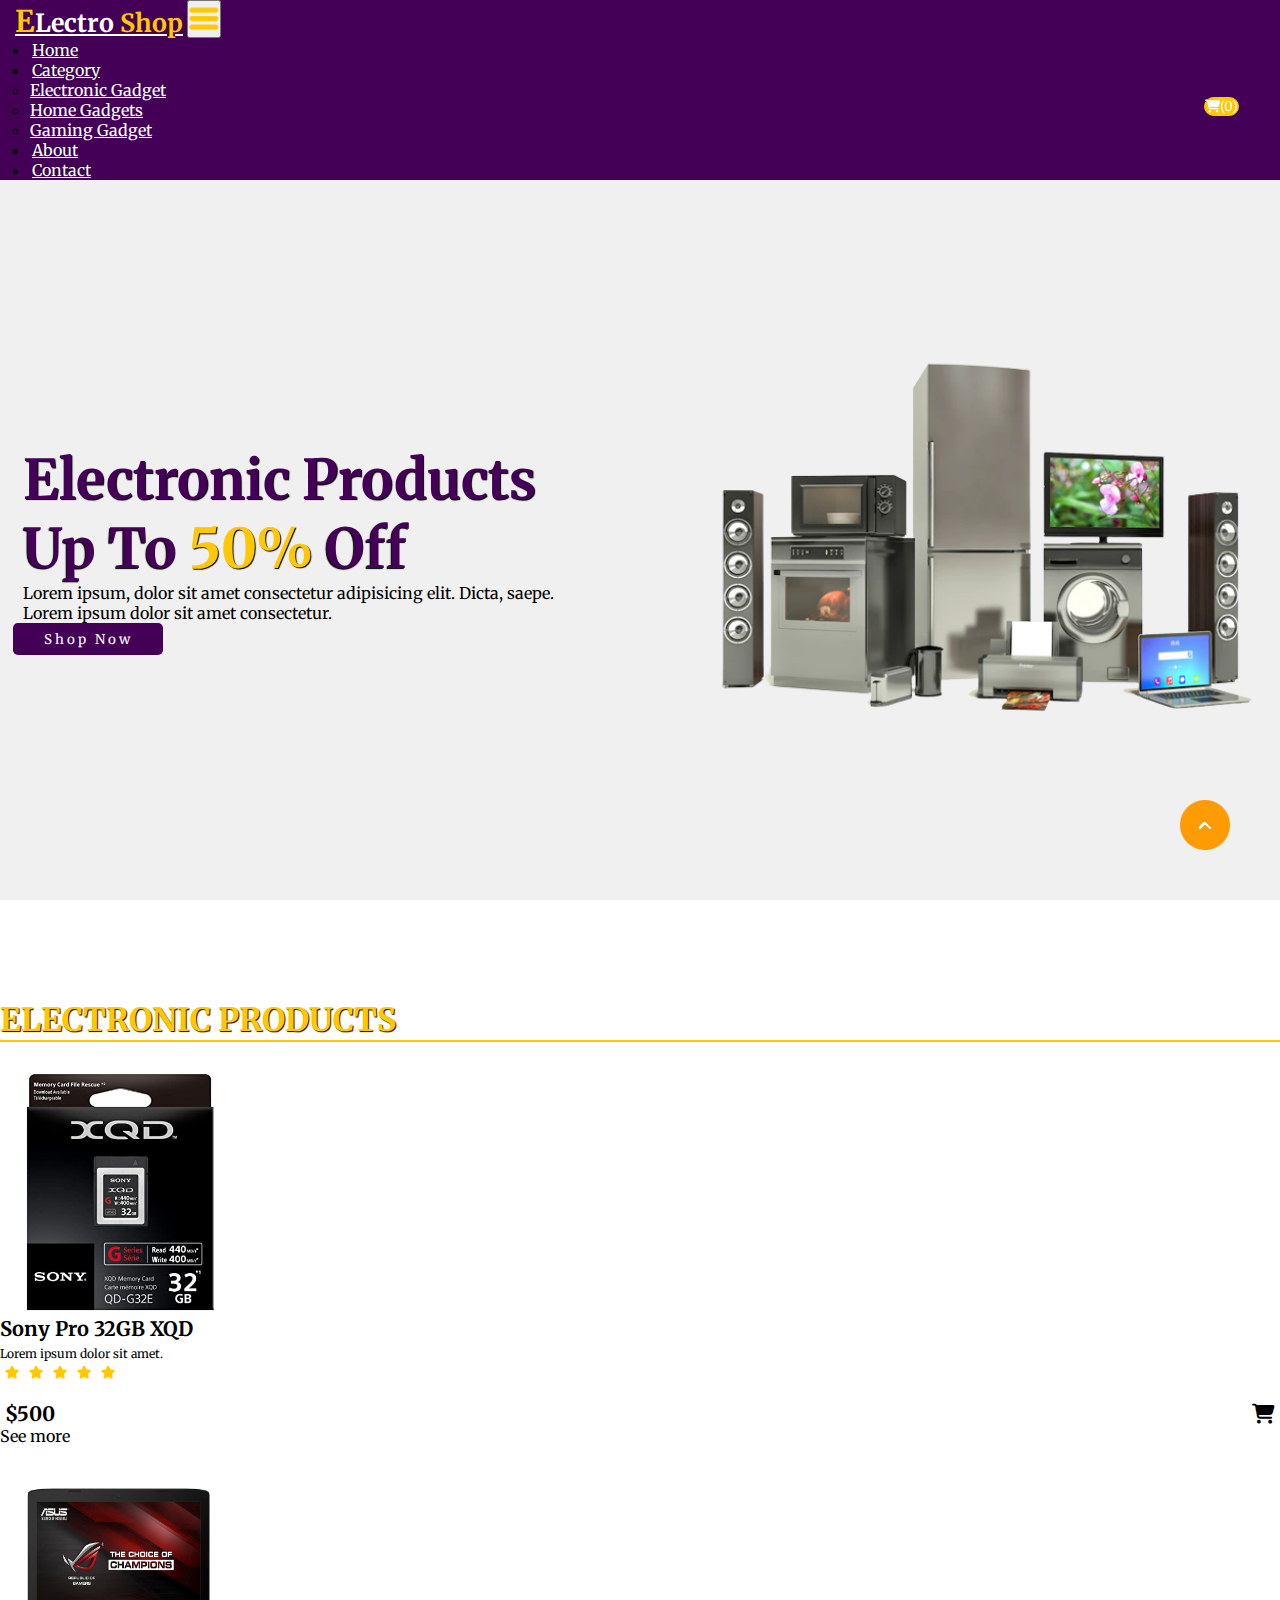
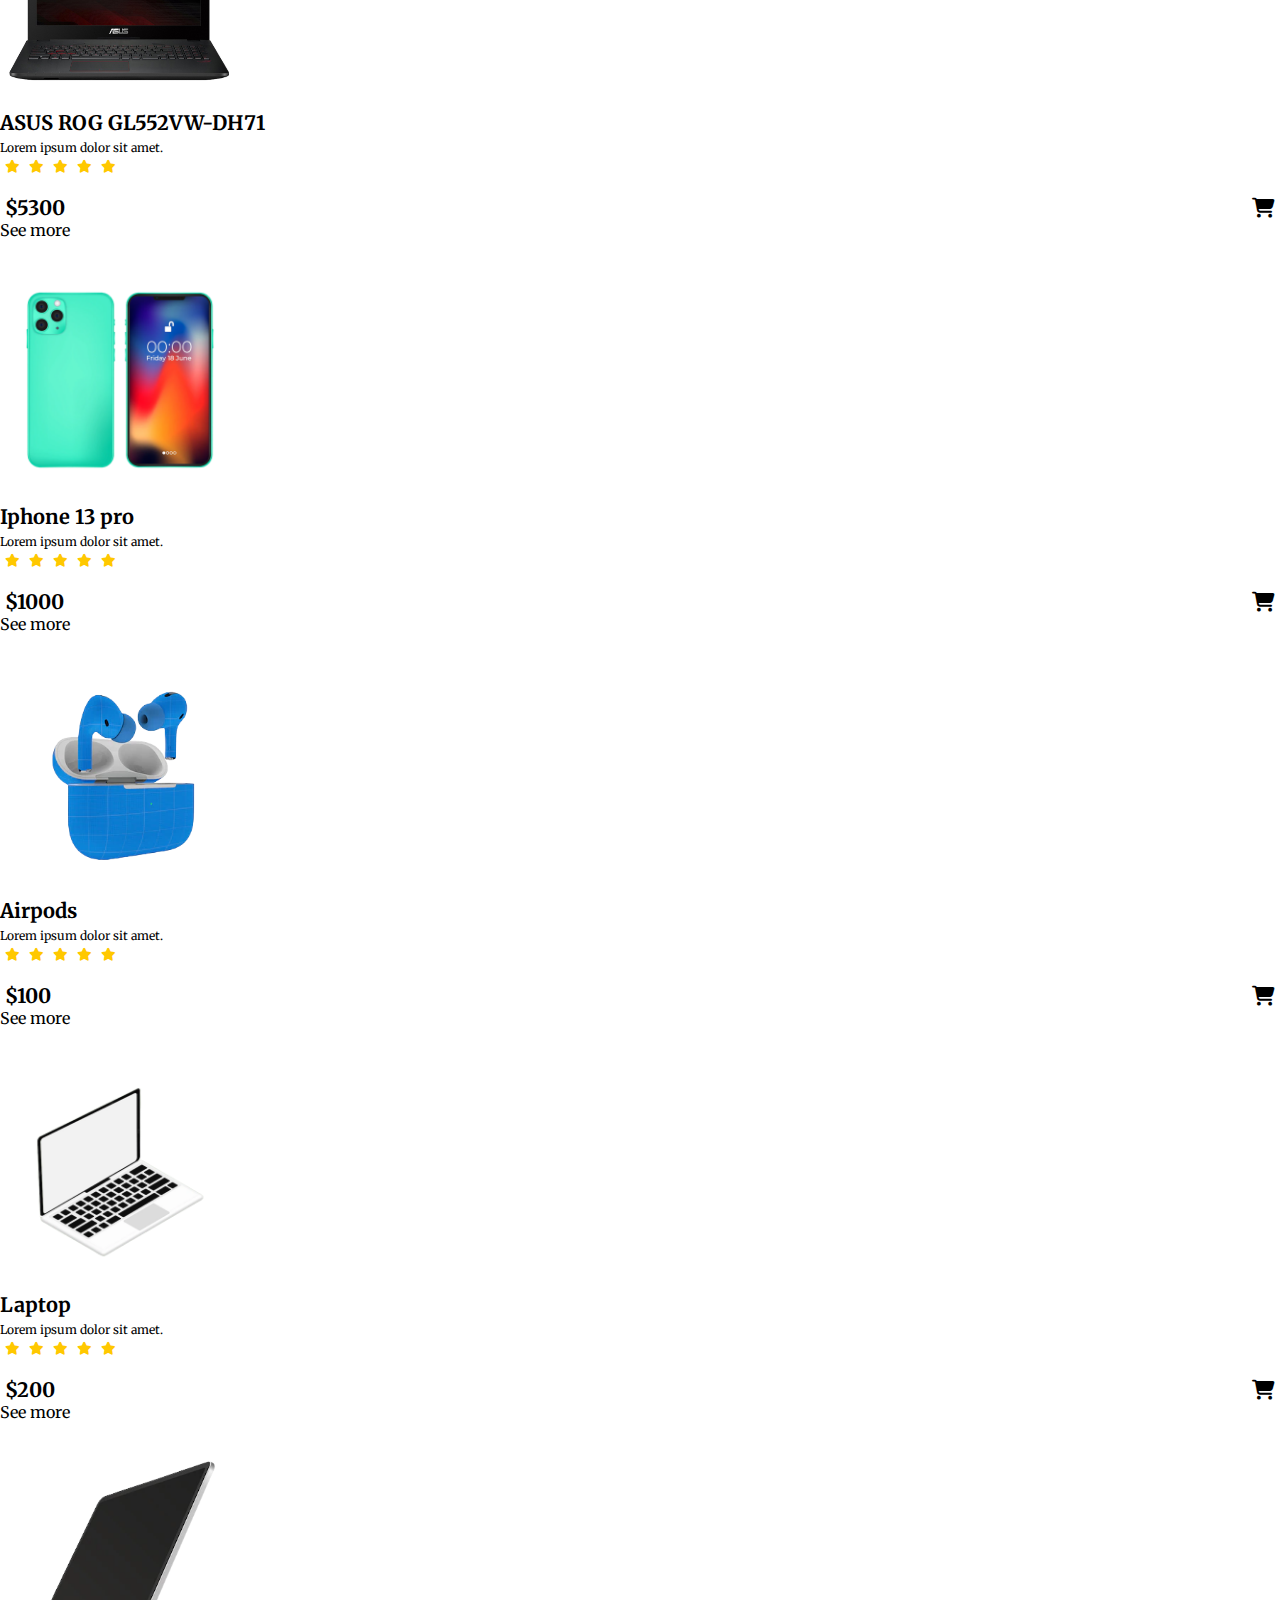
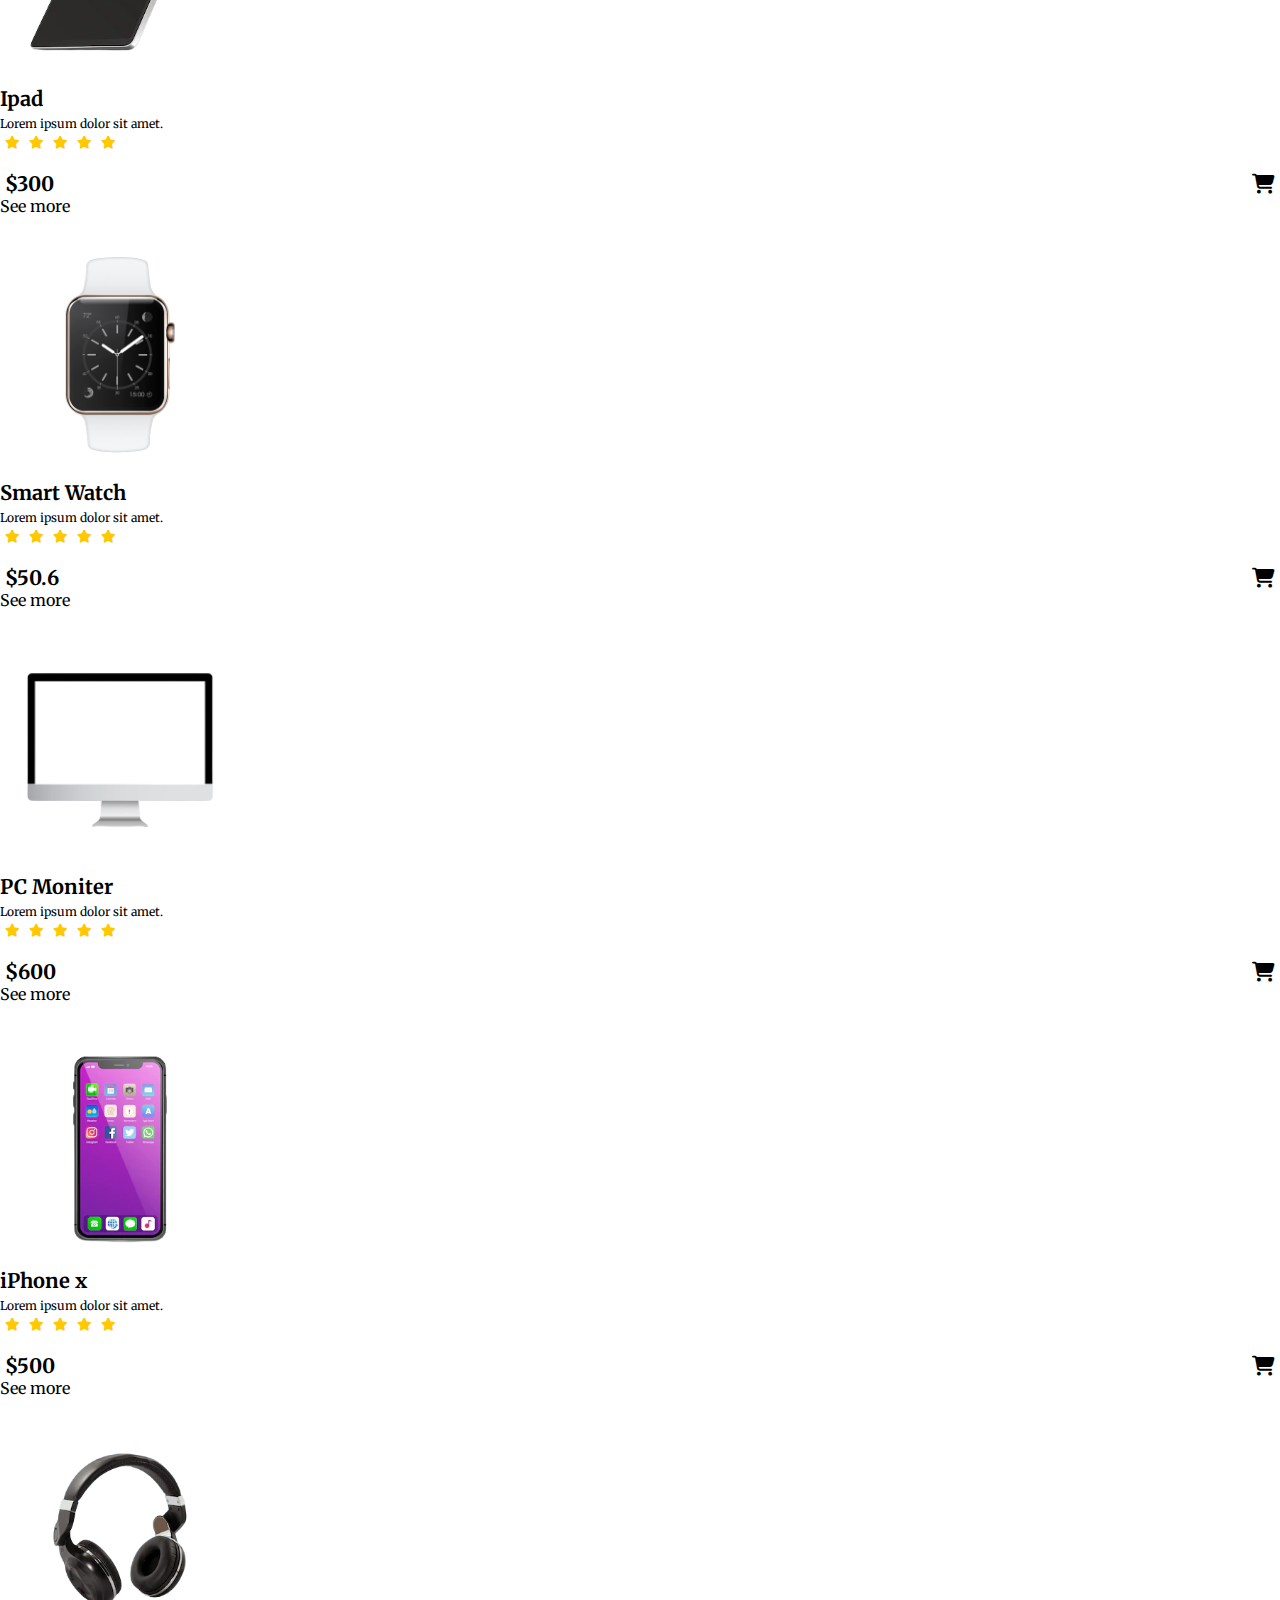
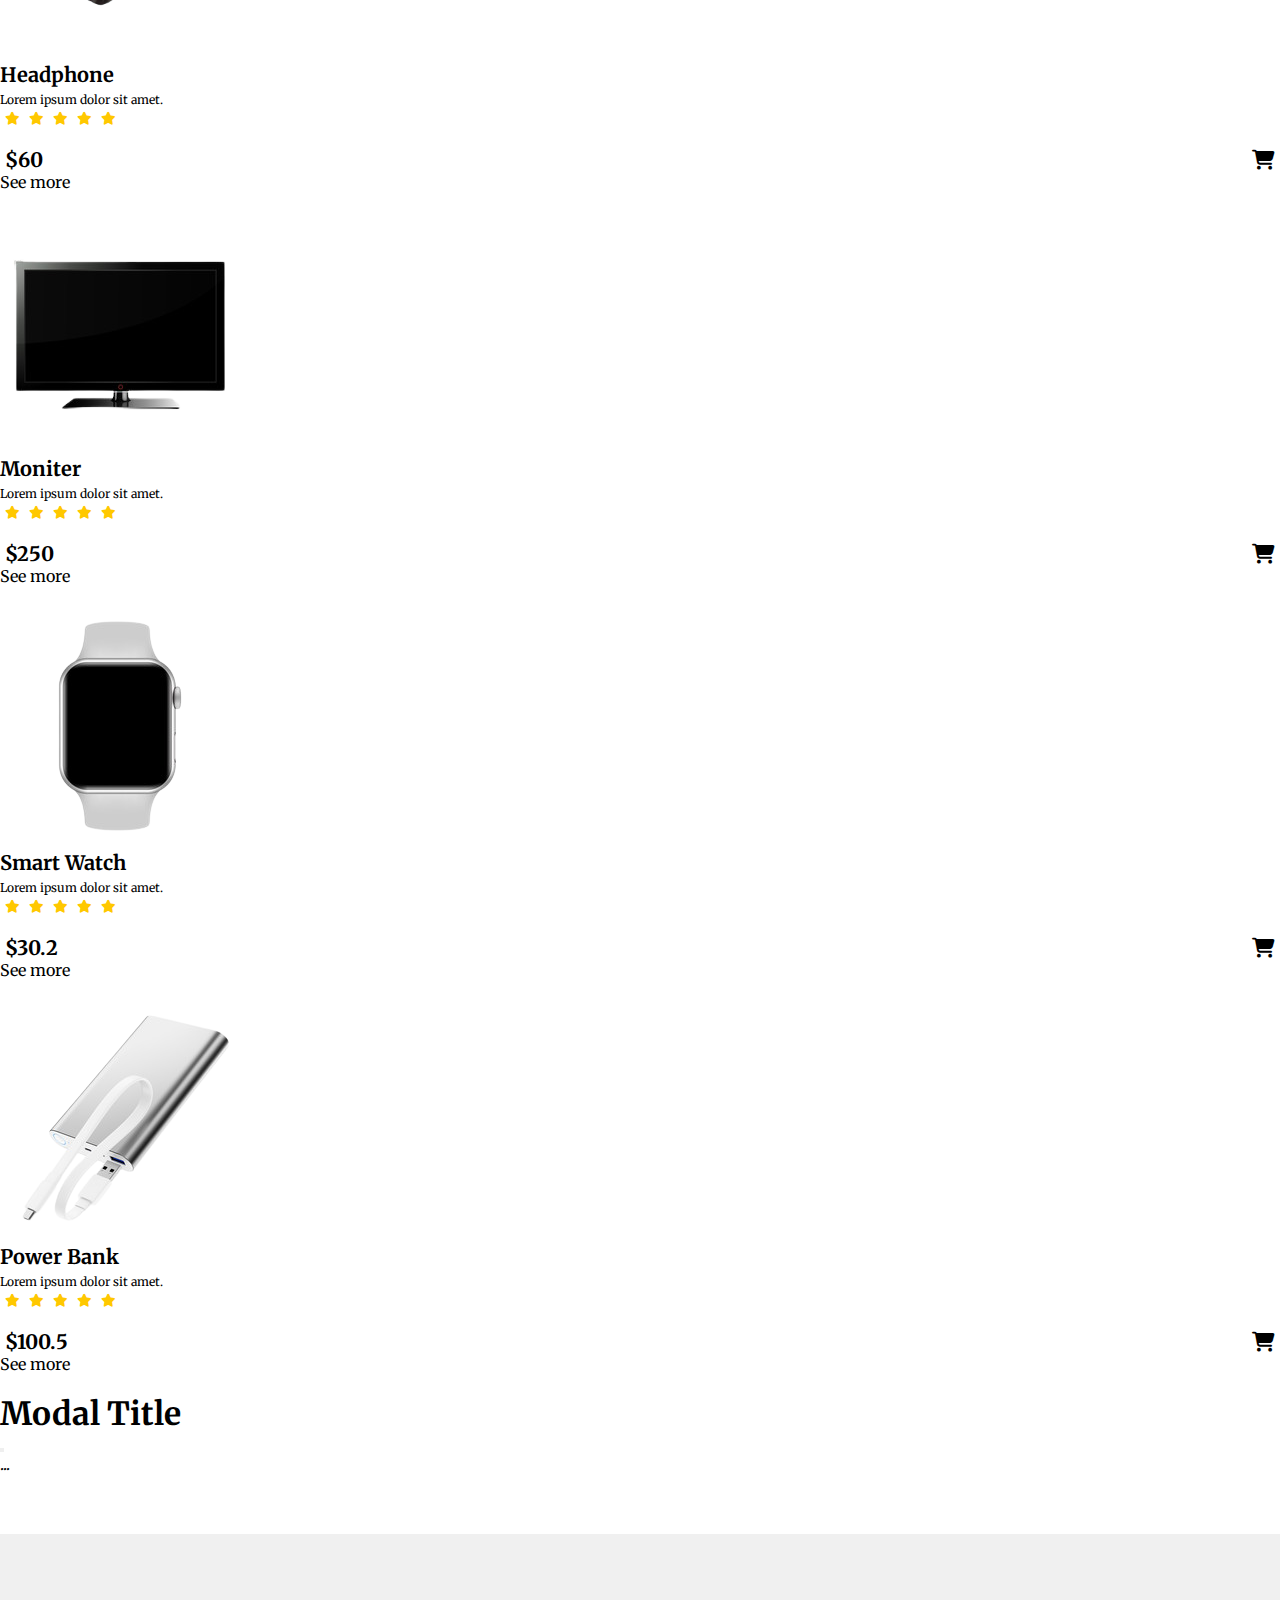
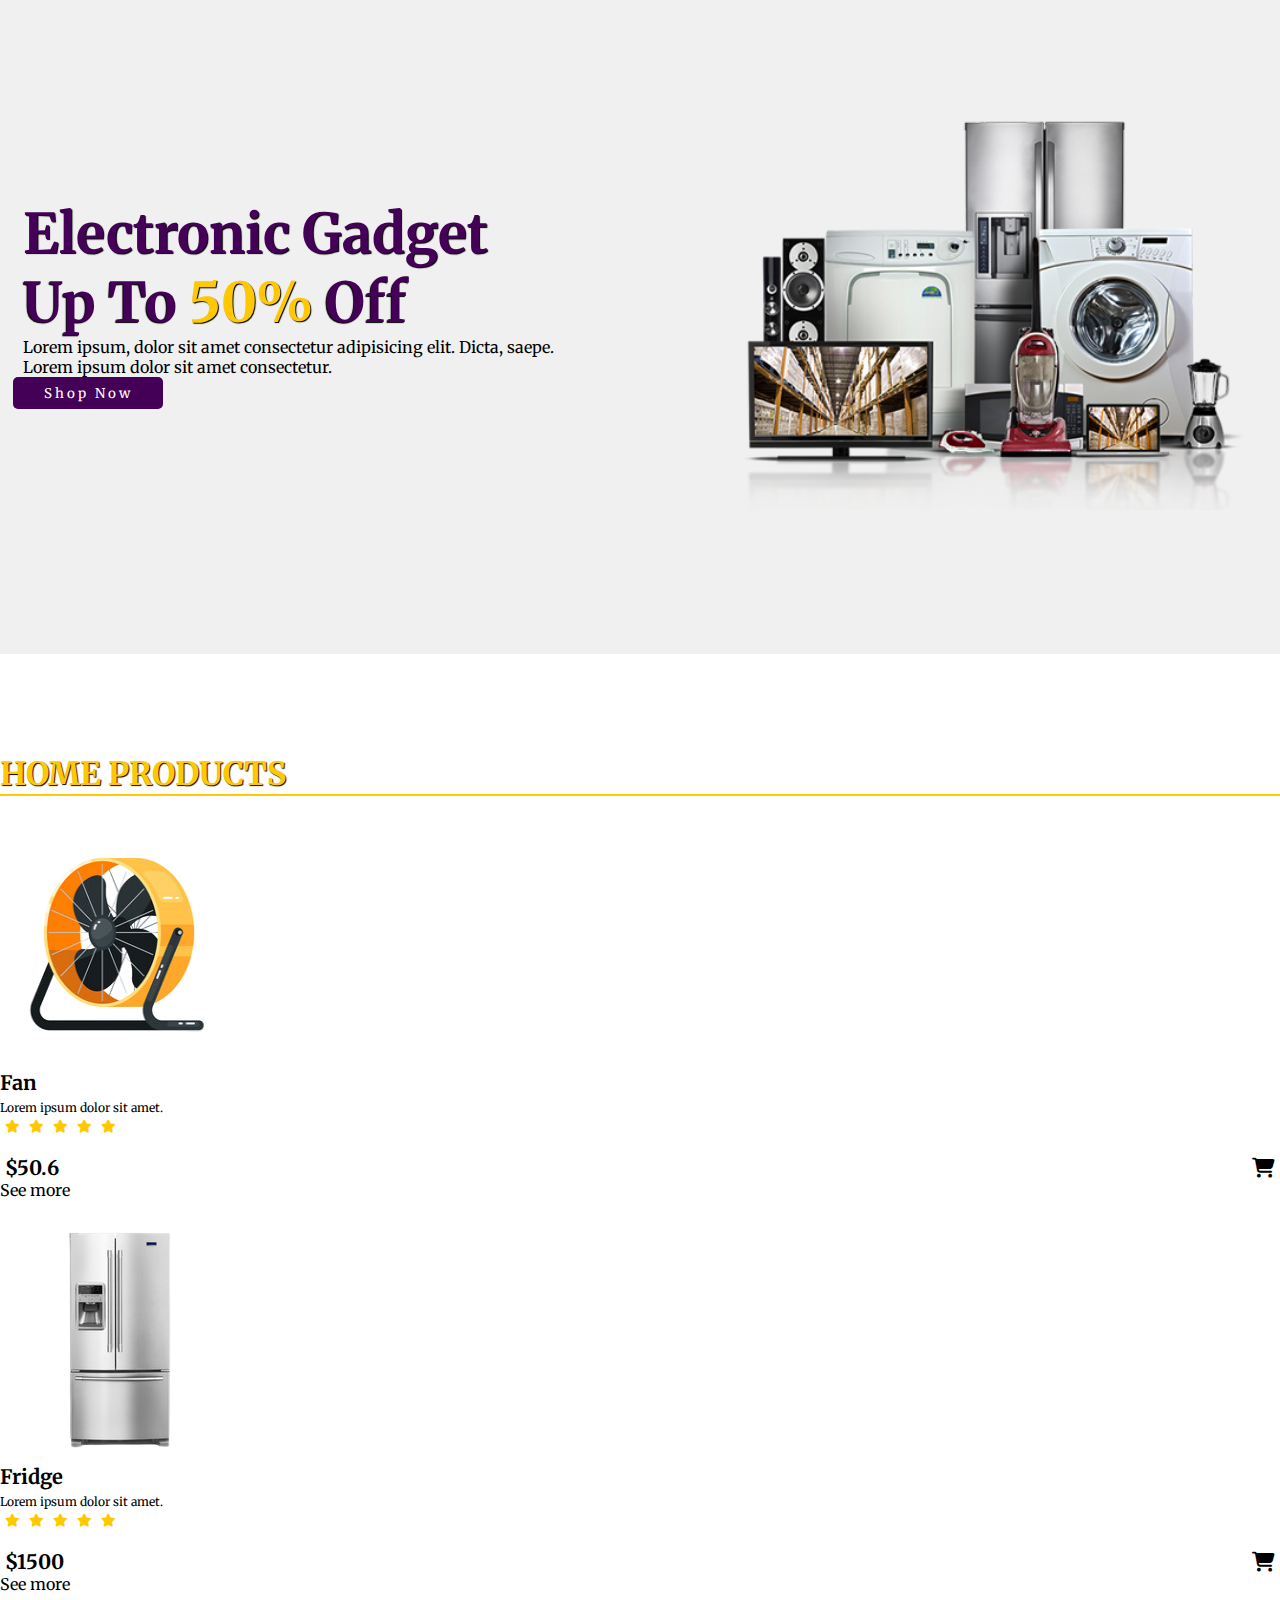
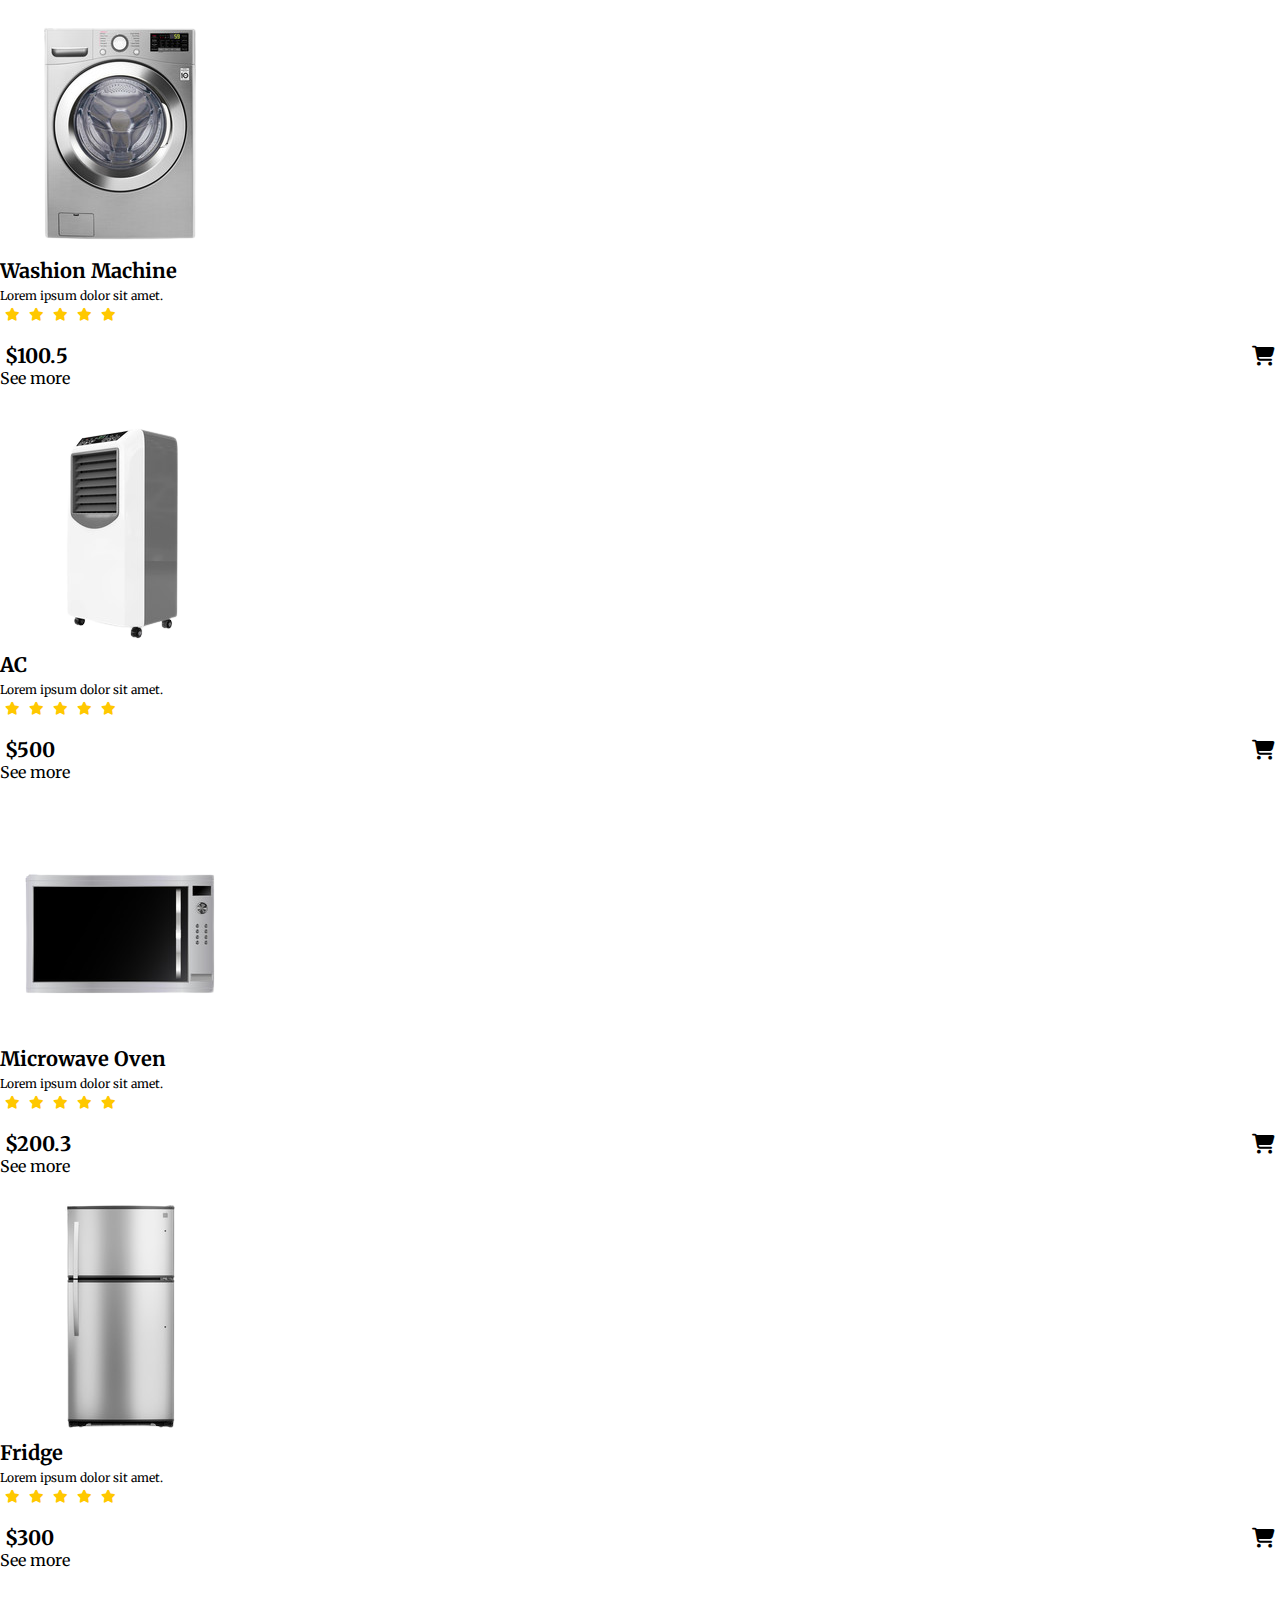
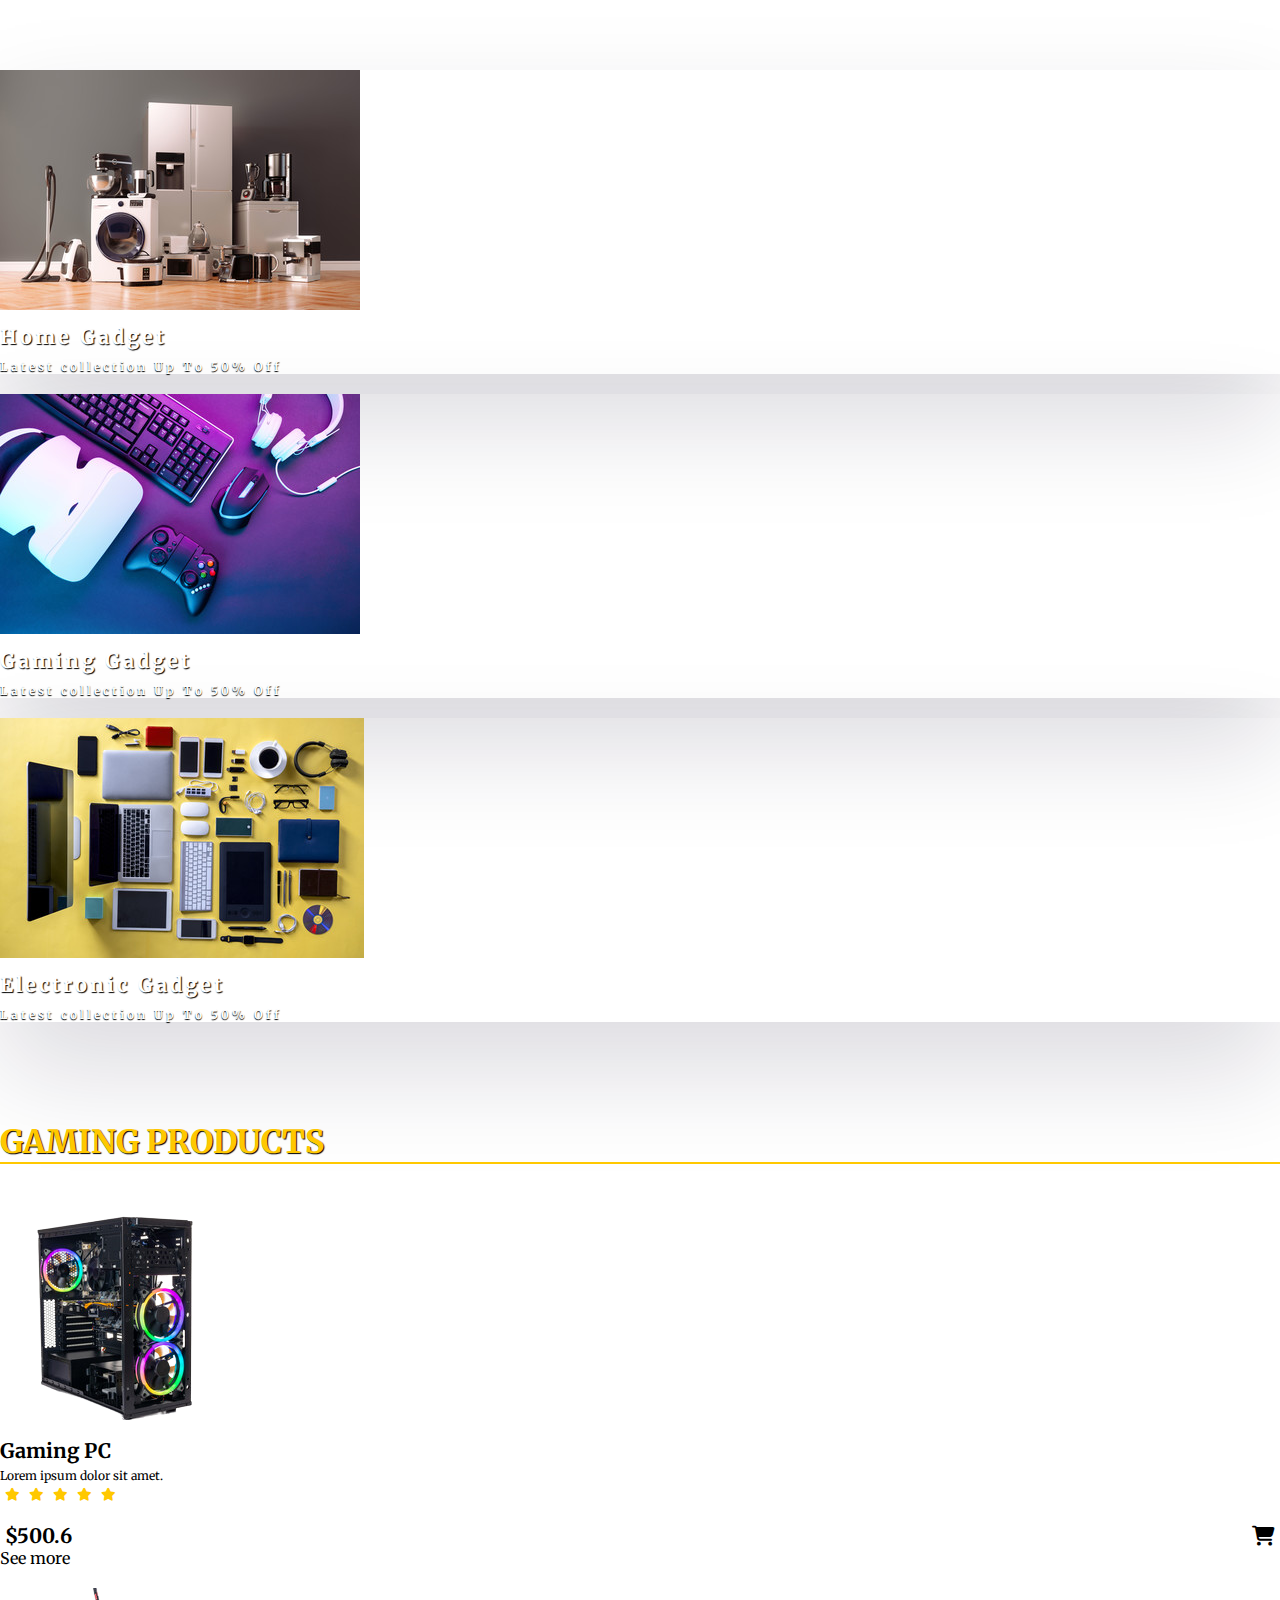
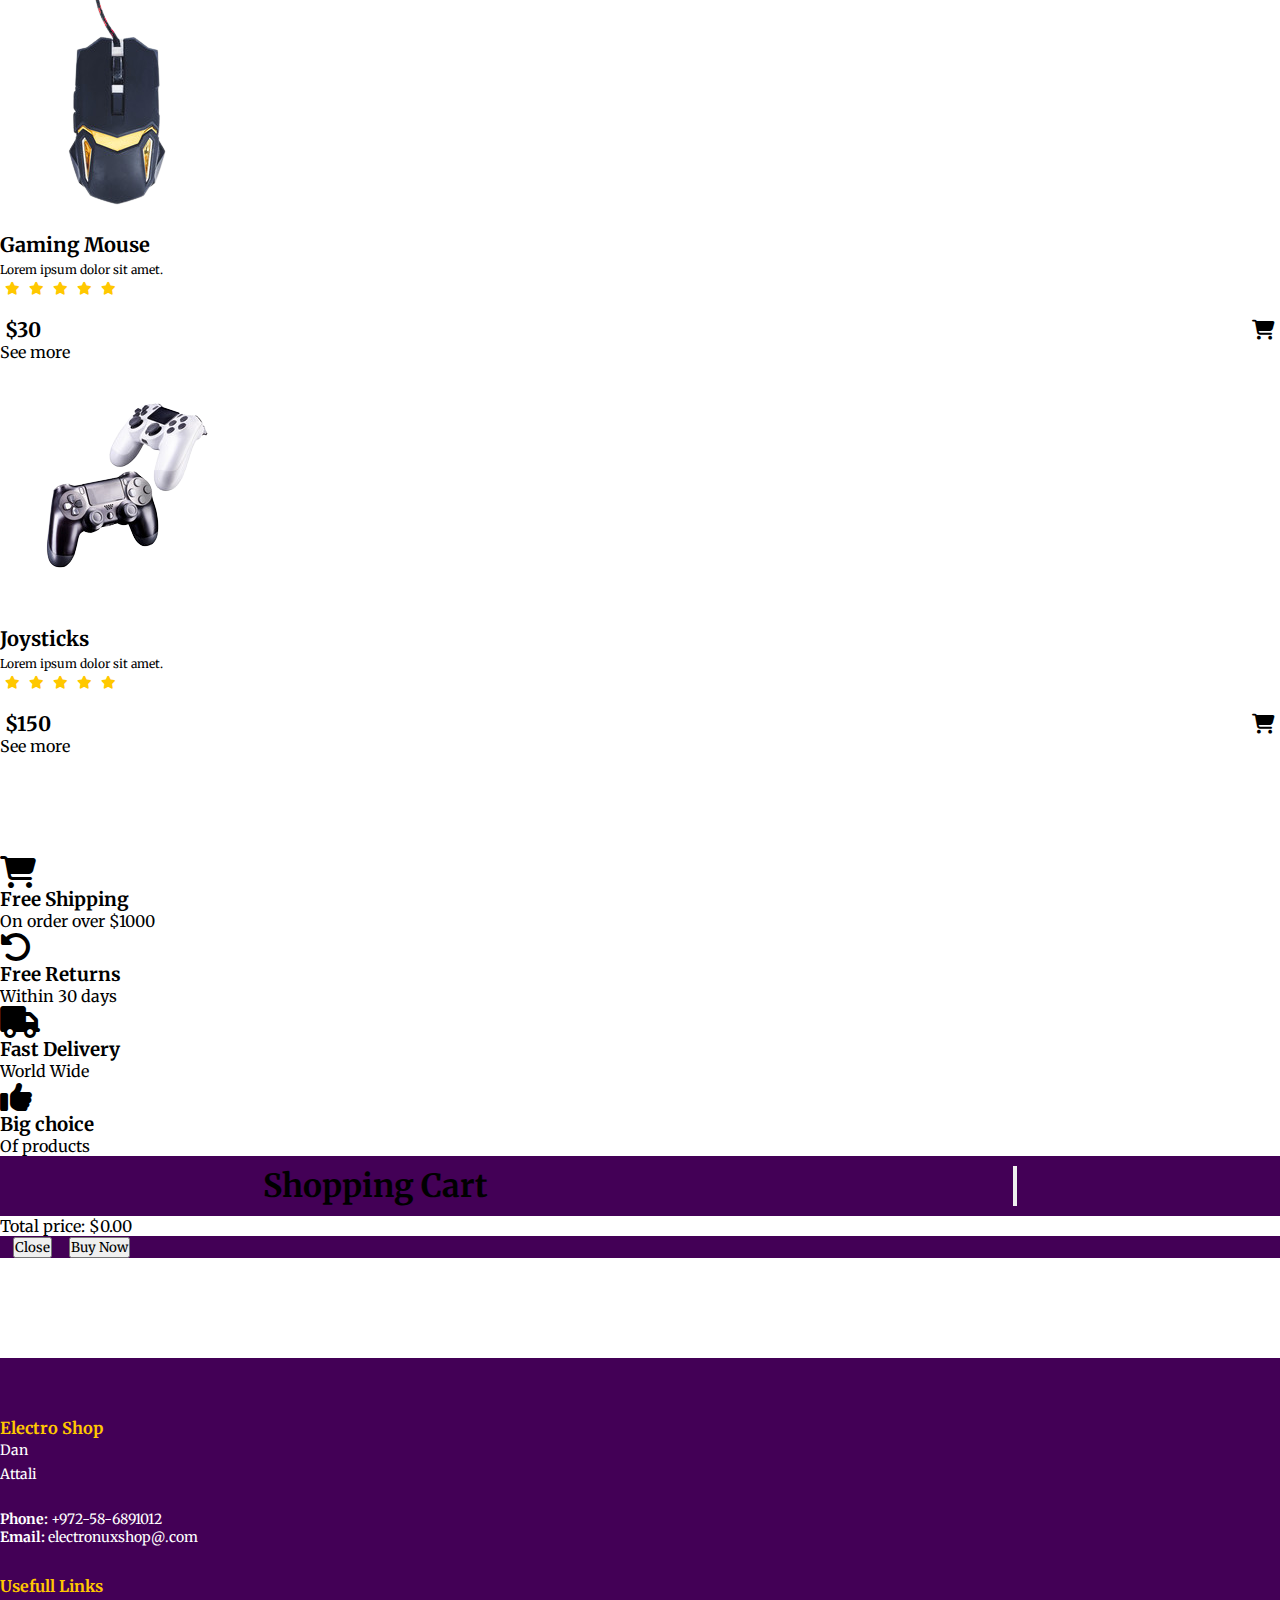
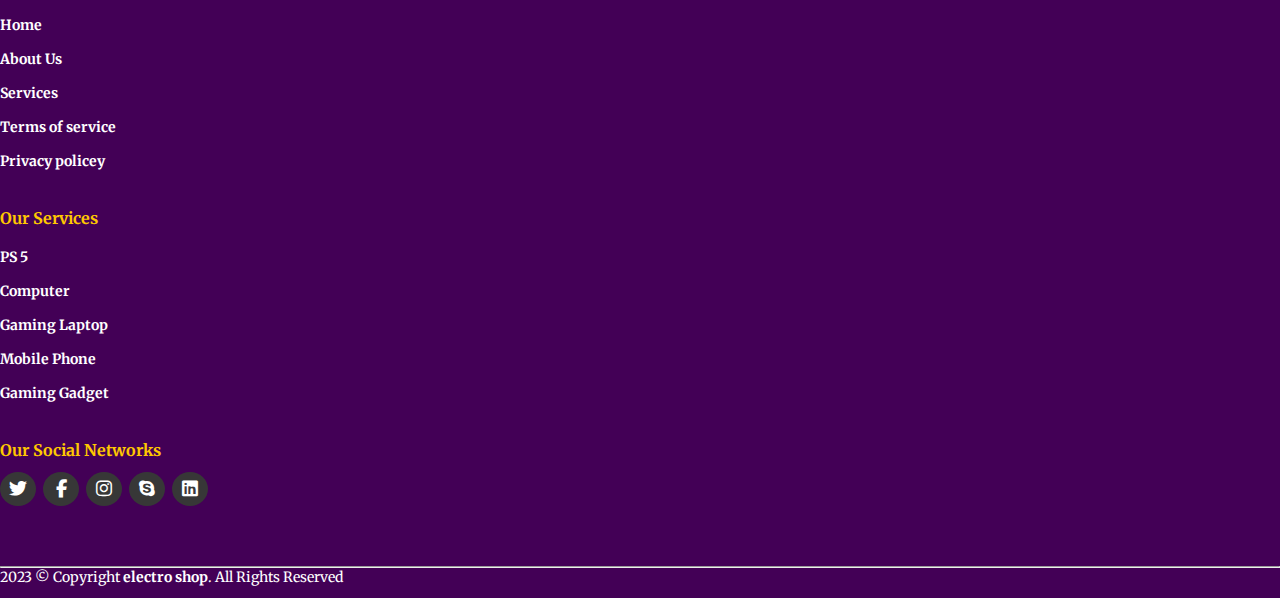
<file: index.html>
<!DOCTYPE html>
<html lang="en">

<head>
    <meta charset="UTF-8">
    <meta http-equiv="X-UA-Compatible" content="IE=edge">
    <meta name="viewport" content="width=device-width, initial-scale=1.0">
    <title>Electro Shop</title>
    <link rel="stylesheet" href="./main.css">
    <link rel="stylesheet" href="https://cdnjs.cloudflare.com/ajax/libs/font-awesome/6.2.0/css/all.min.css">
    <!-- bootstrap links -->
    <link href="https://cdn.jsdelivr.net/npm/bootstrap@5.0.2/dist/css/bootstrap.min.css" rel="stylesheet"
        integrity="sha384-EVSTQN3/azprG1Anm3QDgpJLIm9Nao0Yz1ztcQTwFspd3yD65VohhpuuCOmLASjC" crossorigin="anonymous">
    <!-- bootstrap links -->
    <!-- fonts links -->
    <link rel="preconnect" href="https://fonts.googleapis.com">
    <link rel="preconnect" href="https://fonts.gstatic.com" crossorigin>
    <link href="https://fonts.googleapis.com/css2?family=Merriweather&display=swap" rel="stylesheet">
    <!-- fonts links -->

</head>

<body>

    <!-- navbar -->
    <nav class="navbar navbar-expand-lg" id="navbar">
        <div class="container-fluid">
            <a class="navbar-brand" href="index.html" id="logo"><span id="span1">E</span>Lectro <span>Shop</span></a>

            <button class="navbar-toggler" type="button" data-bs-toggle="collapse"
                data-bs-target="#navbarSupportedContent" aria-controls="navbarSupportedContent" aria-expanded="false"
                aria-label="Toggle navigation">
                <span><img src="./images/menu.png" alt="" width="30px"></span>
            </button>
            <div class="collapse navbar-collapse" id="navbarSupportedContent">
                <ul class="navbar-nav me-auto mb-2 mb-lg-0">
                    <li class="nav-item">
                        <a class="nav-link active" aria-current="page" href="index.html">Home</a>
                    </li>
                    <!-- <li class="nav-item">
            <a class="nav-link" href="#">Products</a>
          </li> -->
                    <li class="nav-item dropdown">
                        <a class="nav-link dropdown-toggle" href="#" id="navbarDropdown" role="button"
                            data-bs-toggle="dropdown" aria-expanded="false">
                            Category
                        </a>
                        <ul class="dropdown-menu" aria-labelledby="navbarDropdown"
                            style="background-color: rgb(67 0 86);">
                            <li><a class="dropdown-item" href="#electronicProducts">Electronic Gadget</a></li>
                            <li><a class="dropdown-item" href="#homeProducts">Home Gadgets</a></li>
                            <li><a class="dropdown-item" href="#gamingProducts">Gaming Gadget</a></li>

                        </ul>
                    </li>
                    <li class="nav-item">
                        <a class="nav-link" href="about.html">About</a>
                    </li>
                    <li class="nav-item">
                        <a class="nav-link" href="contact.html">Contact</a>
                    </li>
                </ul>

            </div>

        </div>
    </nav>
    <!-- navbar -->





    <!-- home content -->
    <section class="home">
        <div class="content">
            <h1> <span>Electronic Products</span>
                <br>
                Up To <span id="span2">50%</span> Off
            </h1>
            <p>Lorem ipsum, dolor sit amet consectetur adipisicing elit. Dicta, saepe.
                <br>Lorem ipsum dolor sit amet consectetur.
            </p>
            <div class="btn"><button>Shop Now</button></div>

        </div>
        <div class="img">
            <img src="./images/background.png" alt="">
        </div>
    </section>
    <!-- home content -->








    <!-- product cards -->
    <div class="container" id="product-cards">
        <h1 class="text-center">ELECTRONIC PRODUCTS</h1>
        <div class="row" style="margin-top: 30px;" id="electronicProducts">

        </div>
    </div>

    <!-- Modal -->
    <div class="modal fade" id="infoModal" tabindex="-1">
        <div class="modal-dialog modal-dialog-centered">
            <div class="modal-content">
                <div class="modal-header">
                    <h1 class="modal-title fs-5" id="infoModalLabel">Modal Title</h1>
                    <button type="button" class="btn-close" data-bs-dismiss="modal" aria-label="Close"></button>
                </div>
                <div class="container modal-img text-center" id="modalImage">

                </div>
                <div class="modal-body" id="modalBody">
                    ...
                </div>

            </div>
        </div>
    </div>










    <!-- banner -->
    <section class="banner">
        <div class="content">
            <h1> <span>Electronic Gadget</span>
                <br>
                Up To <span id="span2">50%</span> Off
            </h1>
            <p>Lorem ipsum, dolor sit amet consectetur adipisicing elit. Dicta, saepe.
                <br>Lorem ipsum dolor sit amet consectetur.
            </p>
            <div class="btn"><button>Shop Now</button></div>

        </div>
        <div class="img">
            <img src="./images/image1.png" alt="">
        </div>
    </section>
    <!-- banner -->





    <!-- home cards -->
    <div class="container" id="product-cards">
        <h1 class="text-center">HOME PRODUCTS</h1>
        <div class="row" style="margin-top: 30px;" id="homeProducts">
        </div>
    </div>


    <!-- product cards -->
    <div class="container" id="product-cards">

        <!-- other cards -->
        <div class="container" id="other">
            <div class="row">
                <div class="col-md-4 py-3 py-md-0">
                    <div class="card">
                        <img src="./images/c3.png" alt="">
                        <div class="card-img-overlay">
                            <h3>Home Gadget</h3>
                            <p>Latest collection Up To 50% Off</p>
                        </div>
                    </div>
                </div>
                <div class="col-md-4 py-3 py-md-0">
                    <div class="card">
                        <img src="./images/c4.png" alt="">
                        <div class="card-img-overlay">
                            <h3>Gaming Gadget</h3>
                            <p>Latest collection Up To 50% Off</p>
                        </div>
                    </div>
                </div>
                <div class="col-md-4 py-3 py-md-0">
                    <div class="card">
                        <img src="./images/c5.png" alt="">
                        <div class="card-img-overlay">
                            <h3>Electronic Gadget</h3>
                            <p>Latest collection Up To 50% Off</p>
                        </div>
                    </div>
                </div>
            </div>
        </div>
        <!-- other cards -->



        <!-- home cards -->
        <div class="container" id="product-cards">
            <h1 class="text-center">GAMING PRODUCTS</h1>
            <div class="row" style="margin-top: 30px;" id="gamingProducts">
            </div>
        </div>
    </div>



    <!-- offer -->
    <div class="container" id="offer">
        <div class="row">
            <div class="col-md-3 py-3 py-md-0">
                <i class="fa-solid fa-cart-shopping"></i>
                <h3>Free Shipping</h3>
                <p>On order over $1000</p>
            </div>
            <div class="col-md-3 py-3 py-md-0">
                <i class="fa-solid fa-rotate-left"></i>
                <h3>Free Returns</h3>
                <p>Within 30 days</p>
            </div>
            <div class="col-md-3 py-3 py-md-0">
                <i class="fa-solid fa-truck"></i>
                <h3>Fast Delivery</h3>
                <p>World Wide</p>
            </div>
            <div class="col-md-3 py-3 py-md-0">
                <i class="fa-solid fa-thumbs-up"></i>
                <h3>Big choice</h3>
                <p>Of products</p>
            </div>
        </div>
    </div>
    <!-- offer -->


    <!-- Shopping Cart Modal -->

    <div class="modal fade shoppingCard mt-5" id="card" tabindex="-1" aria-labelledby="exampleModalLabel"
        aria-hidden="true">
        <div class="modal-dialog">
            <div class="modal-content">
                <div class="modal-header cart-header text-warning">
                    <h1 class="modal-title fs-5" id="exampleModalLabel">Shopping Cart</h1>
                    <button type="button" class="btn-close btn-close-white" data-bs-dismiss="modal"
                        aria-label="Close"></button>
                </div>
                <div class="modal-body show-cart ms-3">



                </div>
                <div class="ms-2 fs-5 fw-bold">Total price: <span class="total-price"></span></div>
                <div class="modal-footer">
                    <button type="button" class="btn btn-secondary" data-bs-dismiss="modal">Close</button>
                    <button type="button" class="btn btn-warning">Buy Now</button>
                </div>
            </div>
        </div>
    </div>







    <!-- footer -->
    <footer id="footer">
        <div class="footer-top">
            <div class="container">
                <div class="row">

                    <div class="col-lg-3 col-md-6 footer-contact">
                        <h3>Electro Shop</h3>
                        <p>
                            Dan <br>
                            Attali<br>
                            <br>
                        </p>
                        <strong>Phone:</strong> +972-58-6891012 <br>
                        <strong>Email:</strong> electronuxshop@.com <br>
                    </div>

                    <div class="col-lg-3 col-md-6 footer-links">
                        <h4>Usefull Links</h4>
                        <ul>
                            <li><a href="#">Home</a></li>
                            <li><a href="#">About Us</a></li>
                            <li><a href="#">Services</a></li>
                            <li><a href="#">Terms of service</a></li>
                            <li><a href="#">Privacy policey</a></li>
                        </ul>
                    </div>





                    <div class="col-lg-3 col-md-6 footer-links">
                        <h4>Our Services</h4>

                        <ul>
                            <li><a href="#">PS 5</a></li>
                            <li><a href="#">Computer</a></li>
                            <li><a href="#">Gaming Laptop</a></li>
                            <li><a href="#">Mobile Phone</a></li>
                            <li><a href="#">Gaming Gadget</a></li>
                        </ul>
                    </div>

                    <div class="col-lg-3 col-md-6 footer-links">
                        <h4>Our Social Networks</h4>


                        <div class="socail-links mt-3">
                            <a href="#"><i class="fa-brands fa-twitter"></i></a>
                            <a href="#"><i class="fa-brands fa-facebook-f"></i></a>
                            <a href="#"><i class="fa-brands fa-instagram"></i></a>
                            <a href="#"><i class="fa-brands fa-skype"></i></a>
                            <a href="#"><i class="fa-brands fa-linkedin"></i></a>
                        </div>

                    </div>

                </div>
            </div>
        </div>
        <hr>
        <div class="container py-4">
            <div class="copyright">2023
                &copy; Copyright <strong><span>electro shop</span></strong>. All Rights Reserved
            </div>

        </div>
    </footer>
    <!-- footer -->




    <div class="d-flex me-auto p-2 shoppingBtn" id="search">
        <button class="btn btn-outline-success text-center text-dark" type="button" data-bs-toggle="modal"
            data-bs-target="#card"><i class="fa-solid fa-cart-shopping text-dark fs-3"></i>(<span
                class="total-count text-danger"></span>)</button>
    </div>


    <a href="#" class="arrow"><i><img src="./images/arrow.png" alt=""></i></a>








    <script src="./script.js"></script>
    <script src="https://cdn.jsdelivr.net/npm/bootstrap@5.0.2/dist/js/bootstrap.bundle.min.js"
        integrity="sha384-MrcW6ZMFYlzcLA8Nl+NtUVF0sA7MsXsP1UyJoMp4YLEuNSfAP+JcXn/tWtIaxVXM"
        crossorigin="anonymous"></script>




</body>

</html>
</file>
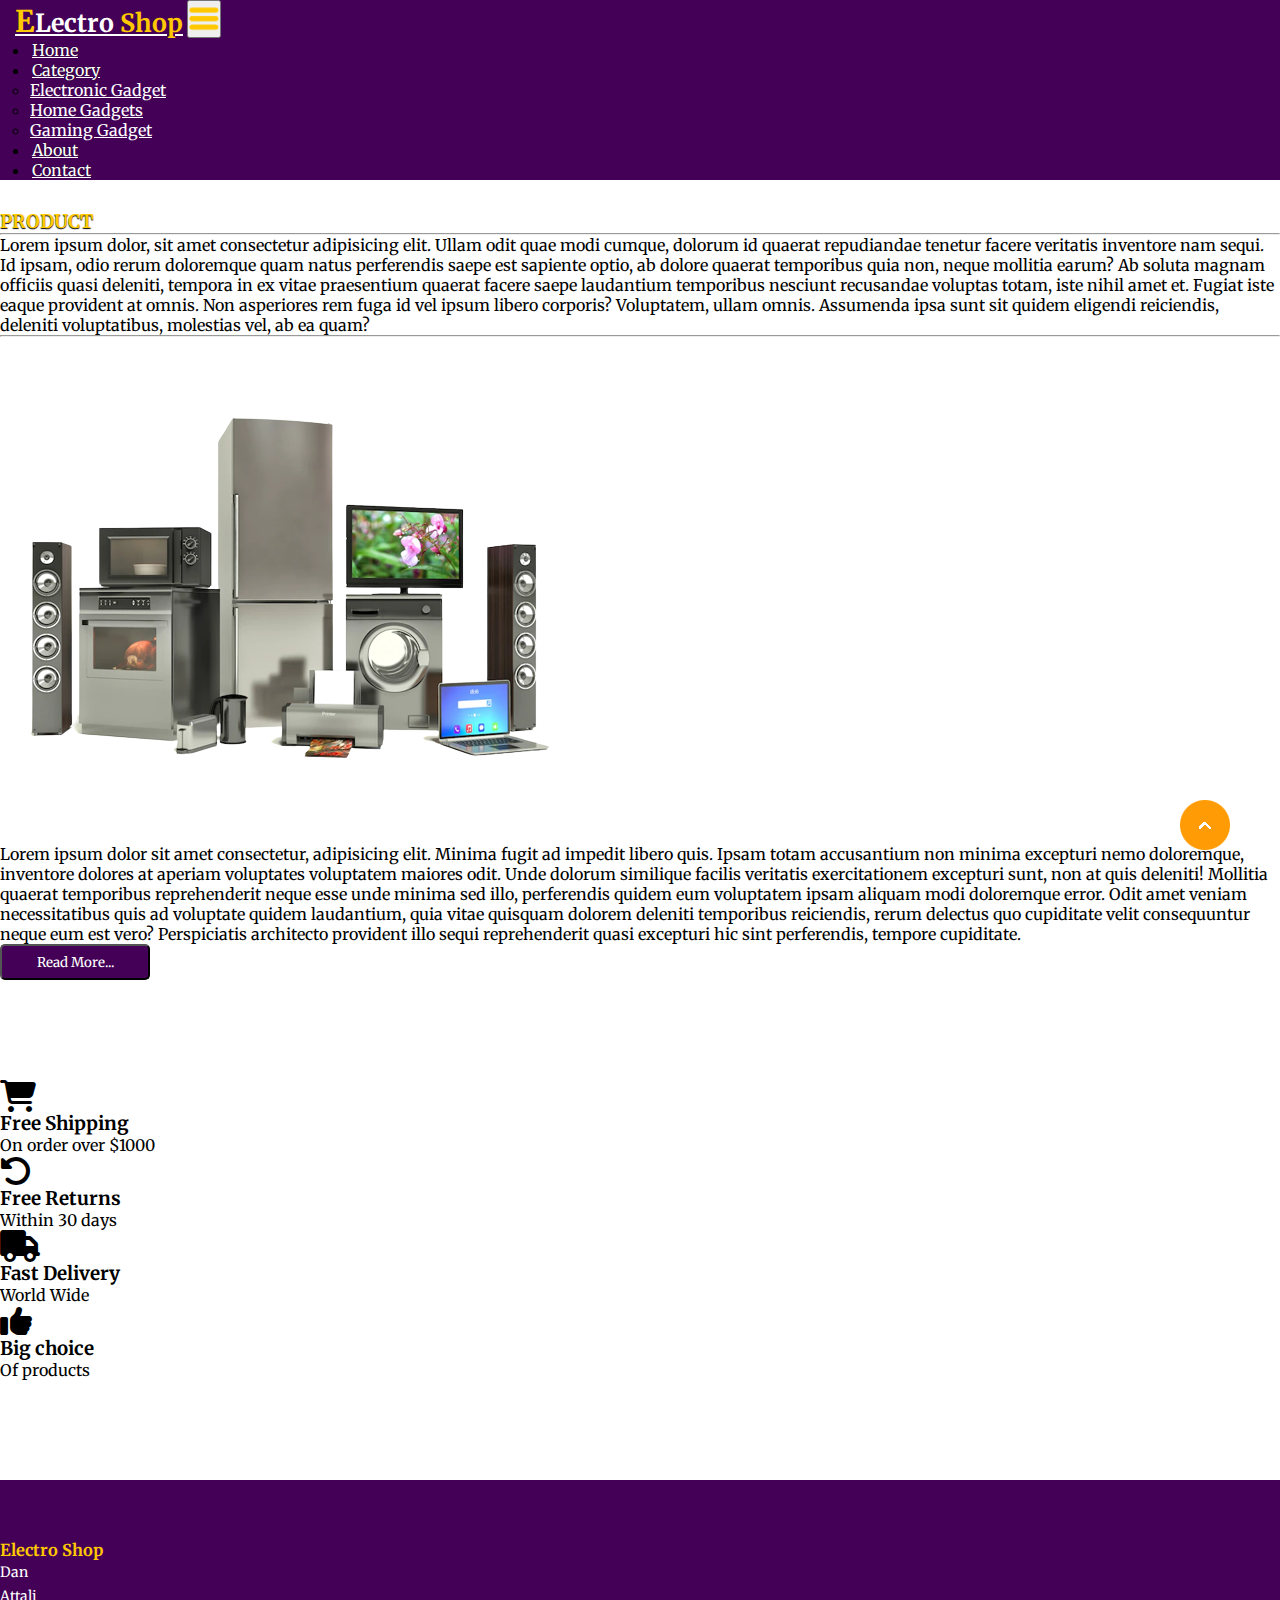
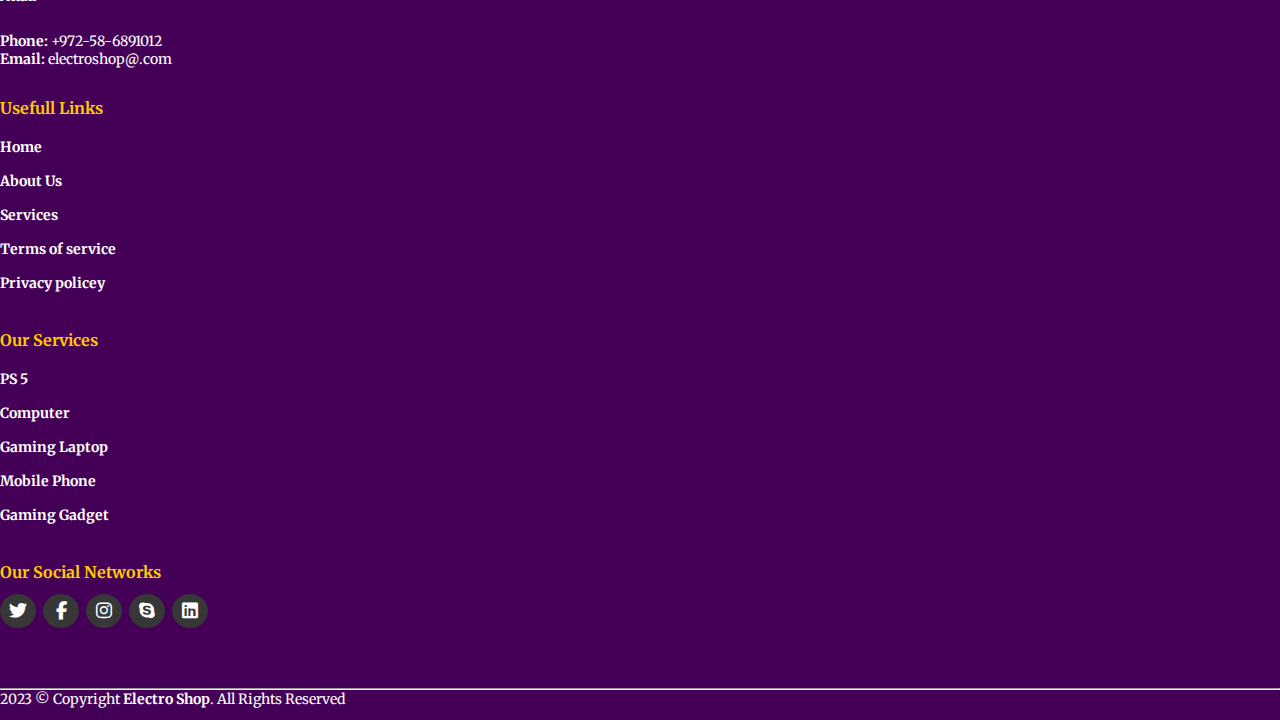
<file: about.html>
<!DOCTYPE html>
<html lang="en">

<head>
    <meta charset="UTF-8">
    <meta http-equiv="X-UA-Compatible" content="IE=edge">
    <meta name="viewport" content="width=device-width, initial-scale=1.0">
    <title>Electro Shop</title>
    <link rel="stylesheet" href="./main.css">
    <link rel="stylesheet" href="https://cdnjs.cloudflare.com/ajax/libs/font-awesome/6.2.0/css/all.min.css">
    <!-- bootstrap links -->
    <link href="https://cdn.jsdelivr.net/npm/bootstrap@5.0.2/dist/css/bootstrap.min.css" rel="stylesheet"
        integrity="sha384-EVSTQN3/azprG1Anm3QDgpJLIm9Nao0Yz1ztcQTwFspd3yD65VohhpuuCOmLASjC" crossorigin="anonymous">
    <!-- bootstrap links -->
    <!-- fonts links -->
    <link rel="preconnect" href="https://fonts.googleapis.com">
    <link rel="preconnect" href="https://fonts.gstatic.com" crossorigin>
    <link href="https://fonts.googleapis.com/css2?family=Merriweather&display=swap" rel="stylesheet">
    <!-- fonts links -->
    <!-- jQuary links -->
    <script src="https://code.jquery.com/jquery-3.1.1.slim.min.js"
        integrity="sha384-A7FZj7v+d/sdmMqp/nOQwliLvUsJfDHW+k9Omg/a/EheAdgtzNs3hpfag6Ed950n"
        crossorigin="anonymous"></script>
</head>

<body>

    <!-- navbar -->
    <nav class="navbar navbar-expand-lg" id="navbar">
        <div class="container-fluid">
            <a class="navbar-brand" href="index.html" id="logo"><span id="span1">E</span>Lectro <span>Shop</span></a>


            <button class="navbar-toggler" type="button" data-bs-toggle="collapse"
                data-bs-target="#navbarSupportedContent" aria-controls="navbarSupportedContent" aria-expanded="false"
                aria-label="Toggle navigation">
                <span><img src="./images/menu.png" alt="" width="30px"></span>
            </button>


            <div class="collapse navbar-collapse" id="navbarSupportedContent">
                <ul class="navbar-nav me-auto mb-2 mb-lg-0">
                    <li class="nav-item">
                        <a class="nav-link active" aria-current="page" href="index.html">Home</a>
                    </li>

                    <li class="nav-item dropdown">
                        <a class="nav-link dropdown-toggle" href="#" id="navbarDropdown" role="button"
                            data-bs-toggle="dropdown" aria-expanded="false">
                            Category
                        </a>
                        <ul class="dropdown-menu" aria-labelledby="navbarDropdown"
                            style="background-color: rgb(67 0 86);">
                            <li><a class="dropdown-item" href="/index.html#electronicProducts">Electronic Gadget</a>
                            </li>
                            <li><a class="dropdown-item" href="/index.html#homeProducts">Home Gadgets</a></li>
                            <li><a class="dropdown-item" href="/index.html#gamingProducts">Gaming Gadget</a></li>

                        </ul>
                    </li>
                    <li class="nav-item">
                        <a class="nav-link" href="about.html">About</a>
                    </li>
                    <li class="nav-item">
                        <a class="nav-link" href="contact.html">Contact</a>
                    </li>
                </ul>

            </div>
        </div>

    </nav>
    <!-- navbar -->






    <div class="container" id="about">
        <h3>PRODUCT</h3>
        <hr>
        <p>Lorem ipsum dolor, sit amet consectetur adipisicing elit. Ullam odit quae modi cumque, dolorum id quaerat
            repudiandae tenetur facere veritatis inventore nam sequi. Id ipsam, odio rerum doloremque quam natus
            perferendis
            saepe est sapiente optio, ab dolore quaerat temporibus quia non, neque mollitia earum? Ab soluta magnam
            officiis
            quasi deleniti, tempora in ex vitae praesentium quaerat facere saepe laudantium temporibus nesciunt
            recusandae
            voluptas totam, iste nihil amet et. Fugiat iste eaque provident at omnis. Non asperiores rem fuga id vel
            ipsum
            libero corporis? Voluptatem, ullam omnis. Assumenda ipsa sunt sit quidem eligendi reiciendis, deleniti
            voluptatibus, molestias vel, ab ea quam?</p>
        <hr>
        <div class="row" style="margin-top: 50px;">
            <div class="col-md-5 py-3 py-md-0">
                <div class="card">
                    <img src="./images/background.png" alt="">
                </div>
            </div>
            <div class="col-md-7 py-3 py-md-0">
                <p>Lorem ipsum dolor sit amet consectetur, adipisicing elit. Minima fugit ad impedit libero quis. Ipsam
                    totam
                    accusantium non minima excepturi nemo doloremque, inventore dolores at aperiam voluptates voluptatem
                    maiores
                    odit. Unde dolorum similique facilis veritatis exercitationem excepturi sunt, non at quis deleniti!
                    Mollitia
                    quaerat temporibus reprehenderit neque esse unde minima sed illo, perferendis quidem eum voluptatem
                    ipsam
                    aliquam modi doloremque error. Odit amet veniam necessitatibus quis ad voluptate quidem laudantium,
                    quia vitae
                    quisquam dolorem deleniti temporibus reiciendis, rerum delectus quo cupiditate velit consequuntur
                    neque eum
                    est vero? Perspiciatis architecto provident illo sequi reprehenderit quasi excepturi hic sint
                    perferendis,
                    tempore cupiditate.</p>
                <button>Read More...</button>
            </div>
        </div>
    </div>








    <!-- offer -->
    <div class="container" id="offer">
        <div class="row">
            <div class="col-md-3 py-3 py-md-0">
                <i class="fa-solid fa-cart-shopping"></i>
                <h3>Free Shipping</h3>
                <p>On order over $1000</p>
            </div>
            <div class="col-md-3 py-3 py-md-0">
                <i class="fa-solid fa-rotate-left"></i>
                <h3>Free Returns</h3>
                <p>Within 30 days</p>
            </div>
            <div class="col-md-3 py-3 py-md-0">
                <i class="fa-solid fa-truck"></i>
                <h3>Fast Delivery</h3>
                <p>World Wide</p>
            </div>
            <div class="col-md-3 py-3 py-md-0">
                <i class="fa-solid fa-thumbs-up"></i>
                <h3>Big choice</h3>
                <p>Of products</p>
            </div>
        </div>
    </div>
    <!-- offer -->






    <!-- footer -->
    <footer id="footer">
        <div class="footer-top">
            <div class="container">
                <div class="row">

                    <div class="col-lg-3 col-md-6 footer-contact">
                        <h3>Electro Shop</h3>
                        <p>
                            Dan<br>
                            Attali<br>
                            <br>
                        </p>
                        <strong>Phone:</strong> +972-58-6891012 <br>
                        <strong>Email:</strong> electroshop@.com <br>
                    </div>

                    <div class="col-lg-3 col-md-6 footer-links">
                        <h4>Usefull Links</h4>
                        <ul>
                            <li><a href="#">Home</a></li>
                            <li><a href="#">About Us</a></li>
                            <li><a href="#">Services</a></li>
                            <li><a href="#">Terms of service</a></li>
                            <li><a href="#">Privacy policey</a></li>
                        </ul>
                    </div>





                    <div class="col-lg-3 col-md-6 footer-links">
                        <h4>Our Services</h4>

                        <ul>
                            <li><a href="#">PS 5</a></li>
                            <li><a href="#">Computer</a></li>
                            <li><a href="#">Gaming Laptop</a></li>
                            <li><a href="#">Mobile Phone</a></li>
                            <li><a href="#">Gaming Gadget</a></li>
                        </ul>
                    </div>

                    <div class="col-lg-3 col-md-6 footer-links">
                        <h4>Our Social Networks</h4>


                        <div class="socail-links mt-3">
                            <a href="#"><i class="fa-brands fa-twitter"></i></a>
                            <a href="#"><i class="fa-brands fa-facebook-f"></i></a>
                            <a href="#"><i class="fa-brands fa-instagram"></i></a>
                            <a href="#"><i class="fa-brands fa-skype"></i></a>
                            <a href="#"><i class="fa-brands fa-linkedin"></i></a>
                        </div>

                    </div>

                </div>
            </div>
        </div>
        <hr>
        <div class="container py-4">
            <div class="copyright">2023
                &copy; Copyright <strong><span>Electro Shop</span></strong>. All Rights Reserved
            </div>

        </div>
    </footer>
    <!-- footer -->






    <a href="#" class="arrow"><i><img src="./images/arrow.png" alt=""></i></a>












    <!-- <script src="./javaScript/products.js"></script> -->
    <script src="https://cdn.jsdelivr.net/npm/bootstrap@5.0.2/dist/js/bootstrap.bundle.min.js"
        integrity="sha384-MrcW6ZMFYlzcLA8Nl+NtUVF0sA7MsXsP1UyJoMp4YLEuNSfAP+JcXn/tWtIaxVXM"
        crossorigin="anonymous"></script>

</body>

</html>
</file>
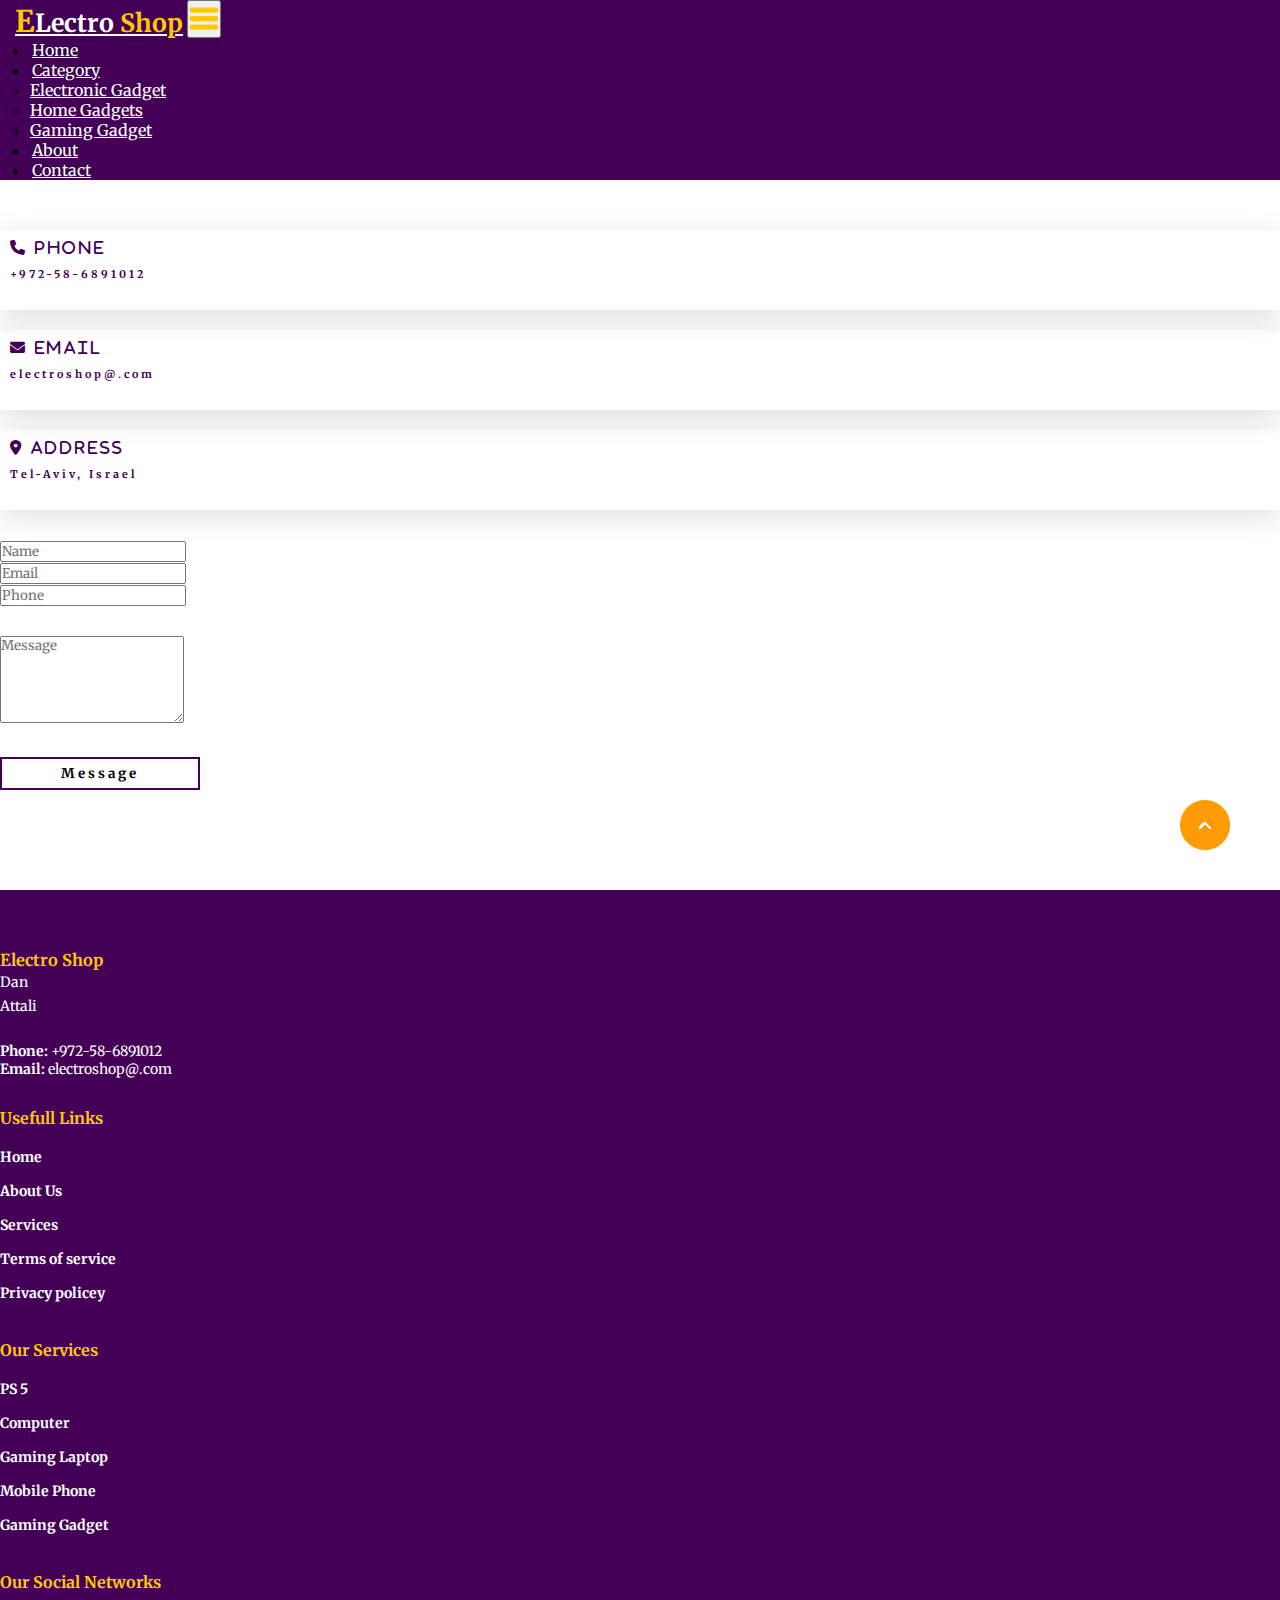
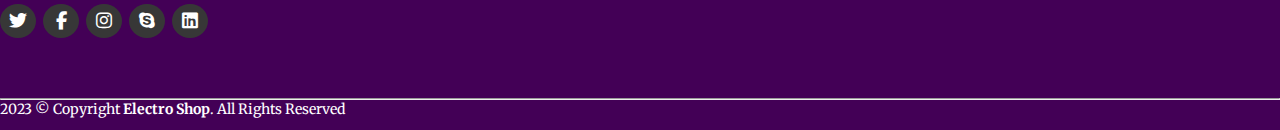
<file: contact.html>
<!DOCTYPE html>
<html lang="en">

<head>
    <meta charset="UTF-8">
    <meta http-equiv="X-UA-Compatible" content="IE=edge">
    <meta name="viewport" content="width=device-width, initial-scale=1.0">
    <title>Electro Shop</title>
    <link rel="stylesheet" href="./main.css">
    <link rel="stylesheet" href="https://cdnjs.cloudflare.com/ajax/libs/font-awesome/6.2.0/css/all.min.css">
    <!-- bootstrap links -->
    <link href="https://cdn.jsdelivr.net/npm/bootstrap@5.0.2/dist/css/bootstrap.min.css" rel="stylesheet"
        integrity="sha384-EVSTQN3/azprG1Anm3QDgpJLIm9Nao0Yz1ztcQTwFspd3yD65VohhpuuCOmLASjC" crossorigin="anonymous">
    <!-- bootstrap links -->
    <!-- fonts links -->
    <link rel="preconnect" href="https://fonts.googleapis.com">
    <link rel="preconnect" href="https://fonts.gstatic.com" crossorigin>
    <link href="https://fonts.googleapis.com/css2?family=Merriweather&display=swap" rel="stylesheet">
    <!-- fonts links -->
    <!-- jQuary links -->
    <script src="https://code.jquery.com/jquery-3.1.1.slim.min.js"
        integrity="sha384-A7FZj7v+d/sdmMqp/nOQwliLvUsJfDHW+k9Omg/a/EheAdgtzNs3hpfag6Ed950n"
        crossorigin="anonymous"></script>
</head>

<body>

    <!-- navbar -->
    <nav class="navbar navbar-expand-lg" id="navbar">
        <div class="container-fluid">
            <a class="navbar-brand" href="index.html" id="logo"><span id="span1">E</span>Lectro <span>Shop</span></a>
            <button class="navbar-toggler" type="button" data-bs-toggle="collapse"
                data-bs-target="#navbarSupportedContent" aria-controls="navbarSupportedContent" aria-expanded="false"
                aria-label="Toggle navigation">
                <span><img src="./images/menu.png" alt="" width="30px"></span>
            </button>
            <div class="collapse navbar-collapse" id="navbarSupportedContent">
                <ul class="navbar-nav me-auto mb-2 mb-lg-0">
                    <li class="nav-item">
                        <a class="nav-link active" aria-current="page" href="index.html">Home</a>
                    </li>
                    <!-- <li class="nav-item">
            <a class="nav-link" href="#">Products</a>
          </li> -->
                    <li class="nav-item dropdown">
                        <a class="nav-link dropdown-toggle" href="#" id="navbarDropdown" role="button"
                            data-bs-toggle="dropdown" aria-expanded="false">
                            Category
                        </a>
                        <ul class="dropdown-menu" aria-labelledby="navbarDropdown"
                            style="background-color: rgb(67 0 86);">
                            <li><a class="dropdown-item" href="/index.html#electronicProducts">Electronic Gadget</a>
                            </li>
                            <li><a class="dropdown-item" href="/index.html#homeProducts">Home Gadgets</a></li>
                            <li><a class="dropdown-item" href="/index.html#gamingProducts">Gaming Gadget</a></li>

                        </ul>
                    </li>
                    <li class="nav-item">
                        <a class="nav-link" href="about.html">About</a>
                    </li>
                    <li class="nav-item">
                        <a class="nav-link" href="contact.html">Contact</a>
                    </li>
                </ul>
            </div>
        </div>
    </nav>
    <!-- navbar -->









    <div class="container" id="contact">
        <div class="row" style="margin-top: 50px;">
            <div class="col-md-4 py-3 py-md-0">
                <div class="card">
                    <i class="fas fa-phone"> Phone</i>
                    <h6>+972-58-6891012</h6>
                </div>
            </div>
            <div class="col-md-4 py-3 py-md-0">
                <div class="card">
                    <i class="fas fa-envelope"> Email</i>
                    <h6>electroshop@.com</h6>
                </div>
            </div>
            <div class="col-md-4 py-3 py-md-0">
                <div class="card">
                    <i class="fas fa-location-dot"> Address</i>
                    <h6>Tel-Aviv, Israel</h6>
                </div>
            </div>
        </div>
        <div class="row" style="margin-top: 30px;">
            <div class="col-md-4 py-3 py-md-0">
                <input type="text" class="form-control form-control" placeholder="Name">
            </div>
            <div class="col-md-4 py-3 py-md-0">
                <input type="text" class="form-control form-control" placeholder="Email">
            </div>
            <div class="col-md-4 py-3 py-md-0">
                <input type="text" class="form-control form-control" placeholder="Phone">
            </div>
            <div class="form-group" style="margin-top: 30px;">
                <textarea class="form-control" id="" rows="5" placeholder="Message"></textarea>
            </div>
            <div class="messagebtn text-center"><button>Message</button></div>
        </div>
    </div>











    <!-- footer -->
    <footer id="footer">
        <div class="footer-top">
            <div class="container">
                <div class="row">

                    <div class="col-lg-3 col-md-6 footer-contact">
                        <h3>Electro Shop</h3>
                        <p>
                            Dan <br>
                            Attali <br>
                            <br>
                        </p>
                        <strong>Phone:</strong> +972-58-6891012 <br>
                        <strong>Email:</strong> electroshop@.com <br>
                    </div>

                    <div class="col-lg-3 col-md-6 footer-links">
                        <h4>Usefull Links</h4>
                        <ul>
                            <li><a href="#">Home</a></li>
                            <li><a href="#">About Us</a></li>
                            <li><a href="#">Services</a></li>
                            <li><a href="#">Terms of service</a></li>
                            <li><a href="#">Privacy policey</a></li>
                        </ul>
                    </div>





                    <div class="col-lg-3 col-md-6 footer-links">
                        <h4>Our Services</h4>

                        <ul>
                            <li><a href="#">PS 5</a></li>
                            <li><a href="#">Computer</a></li>
                            <li><a href="#">Gaming Laptop</a></li>
                            <li><a href="#">Mobile Phone</a></li>
                            <li><a href="#">Gaming Gadget</a></li>
                        </ul>
                    </div>

                    <div class="col-lg-3 col-md-6 footer-links">
                        <h4>Our Social Networks</h4>


                        <div class="socail-links mt-3">
                            <a href="#"><i class="fa-brands fa-twitter"></i></a>
                            <a href="#"><i class="fa-brands fa-facebook-f"></i></a>
                            <a href="#"><i class="fa-brands fa-instagram"></i></a>
                            <a href="#"><i class="fa-brands fa-skype"></i></a>
                            <a href="#"><i class="fa-brands fa-linkedin"></i></a>
                        </div>

                    </div>

                </div>
            </div>
        </div>
        <hr>
        <div class="container py-4">
            <div class="copyright">2023
                &copy; Copyright <strong><span>Electro Shop</span></strong>. All Rights Reserved
            </div>

        </div>
    </footer>
    <!-- footer -->






    <a href="#" class="arrow"><i><img src="./images/arrow.png" alt=""></i></a>













    <script src="https://cdn.jsdelivr.net/npm/bootstrap@5.0.2/dist/js/bootstrap.bundle.min.js"
        integrity="sha384-MrcW6ZMFYlzcLA8Nl+NtUVF0sA7MsXsP1UyJoMp4YLEuNSfAP+JcXn/tWtIaxVXM"
        crossorigin="anonymous"></script>

</body>

</html>
</file>
<file: main.css>
* {
    margin: 0;
    padding: 0;
    box-sizing: border-box;
    outline: none;
    font-family: "Merriweather", serif;
}

/* top navbar */
.top-navbar {
    display: flex;
    justify-content: space-between;
}

.top-navbar p {
    margin-top: 13px;
    margin-left: 15px;
}

.top-navbar .icons {
    margin-top: 13px;
    margin-right: 15px;
}

.top-navbar a {
    text-decoration: none;
    color: black;
    margin-left: 10px;
}

.top-navbar a img {
    margin-bottom: 3px;
}

.top-navbar a:hover {
    color: black;
}

@media screen and (max-width: 400px) {
    .top-navbar a {
        font-size: 13px;
    }

    .top-navbar a img {
        width: 15px;
    }

    .top-navbar p {
        font-size: 13px;
    }
}

@media screen and (max-width: 320px) {
    .top-navbar a {
        font-size: 10px;
    }

    .top-navbar a img {
        width: 13px;
    }

    .top-navbar p {
        font-size: 10px;
    }
}

@media screen and (max-width: 318px) {
    .top-navbar a {
        font-size: 8px;
        margin-left: 0;
    }

    .top-navbar a img {
        width: 10px;
        margin-left: 0;
    }

    .top-navbar p {
        font-size: 10px;
        margin-top: 20px;
    }
}

/* top navbar */

/* navbar */
#navbar {
    background-color: rgb(67 0 86);
}

#logo {
    margin-left: 15px;
    color: white;
    font-size: 25px;
    font-weight: bold;
    margin-bottom: 6px;
}

#logo span {
    color: #ffc800;
}

#logo #span1 {
    font-size: 30px;
}

.navbar-nav {
    margin-left: 20px;
}

.nav-item {
    margin-left: 10px;
}

.nav-item .nav-link {
    color: white;
    margin-left: 2px;
    text-shadow: 0px 0px 1px black;
    transition: 0.5s ease;
}

.nav-item .nav-link:hover {
    color: #ffc800;
}

.dropdown-menu li a {
    color: white;
    transition: 0.5s ease;
}

.dropdown-menu li a:hover {
    background-color: rgb(67 0 86);
    color: #ffc800;
}

#search input {
    border-radius: 50px;
    border: none;
}

#search button {
    border-radius: 50px;
    color: white;
    border: 1px solid #ffc800;
    background-color: #ffc800;
}

/* navbar */

/* home content */
.home {
    width: 100%;
    height: 80vh;
    display: flex;
    align-items: center;
    justify-content: center;
    flex-wrap: wrap;
    position: relative;
    background-color: #a9a9a92b;
    z-index: 0;
}

.home .img {
    flex: 1 1 300px;
}

.home .img img {
    margin-top: 30px;
    width: 100%;
}

.home .content {
    flex: 1 1 400px;
    margin-top: 20px;
}

.content h1 {
    color: rgb(67 0 86);
    font-weight: bold;
    margin-left: 23px;
    font-size: 55px;
    text-shadow: -1px 1px 1px black;
}

.content h1 span {
    color: rgb(67 0 86);
    text-shadow: 1px 1px 1px black;
}

#span2 {
    color: #ffc800;
}

.content p {
    margin-left: 23px;
}

.btn {
    margin-left: 13px;
}

.btn button {
    width: 150px;
    height: 32px;
    letter-spacing: 3px;
    background-color: rgb(67 0 86);
    color: white;
    border-radius: 5px;
    border: none;
    transition: 0.5s ease;
    cursor: pointer;
}

.btn button:hover {
    background-color: #ffc800;
    color: black;
    border: none;
}

@media screen and (max-width: 1200px) {
    .home {
        height: 90vh;
    }
}

@media screen and (max-width: 799px) {
    .home {
        height: 140vh;
    }
}

@media screen and (max-width: 550px) {
    .home {
        height: 110vh;
    }
}

@media screen and (max-width: 420px) {
    .content h1 {
        font-size: 45px;
    }
}

@media screen and (max-width: 320px) {
    .content h1 {
        font-size: 36px;
    }
}

/* home content */

/* product cards */
#product-cards {
    margin-top: 100px;
}

#product-cards h1 {
    color: #ffc800;
    text-shadow: 1px 1px 1px black;
    border-bottom: 2px solid #ffc800;
}

#product-cards .card h3 {
    font-size: 20px;
    color: black;
}

#product-cards .card p {
    font-size: 12px;
    margin-top: 5px;
    color: black;
}

.star i {
    margin-left: 5px;
    font-size: 13px;
}

.checked {
    color: #ffc800;
}

#product-cards .card h2 {
    font-size: 20px;
    color: black;
    margin-top: 20px;
    margin-left: 5px;
}

#product-cards .card h2 span {
    float: right;
    color: black;
    cursor: pointer;
    margin-right: 5px;
}

#product-cards .card a {
    margin-left: 0px;
}

@media screen and (max-width: 1000px) {
    #product-cards .card h3 {
        font-size: 15px;
    }
}

/* product cards */

/* modal  */
#modalBody h2 {
    font-size: 30px;
    color: black;
    margin-top: 30px;
}

#modalBody h2 span {
    float: right;
    color: black;
    cursor: pointer;
}

/* modal cart */

/* other cards */
#other-cards {
    margin-top: 30px;
}

#other-cards .card {
    background-color: #a9a9a92b;
}

#other-cards h1 {
    color: #ffc800;
    text-shadow: 1px 1px 1px black;
    border-bottom: 2px solid #ffc800;
}

#other-cards .card h3 {
    margin-top: 30px;
    color: black;
    margin-left: 10px;
    letter-spacing: 3px;
}

#other-cards .card h5 {
    margin-top: 15px;
    font-weight: 100;
    font-size: 18px;
    color: black;
    margin-left: 10px;
    letter-spacing: 3px;
    border-bottom: 2px solid black;
    width: 220px;
}

#other-cards .card p {
    margin-top: 10px;
    font-weight: 100;
    font-size: 15px;
    color: black;
    margin-left: 10px;
    letter-spacing: 3px;
}

#shopnow {
    width: 130px;
    height: 30px;
    margin-top: 10px;
    margin-left: 10px;
    letter-spacing: 3px;
    color: white;
    background-color: black;
    font-weight: bold;
    border: none;
    cursor: pointer;
}

@media screen and (max-width: 1000px) {
    #other-cards .card h3 {
        margin-top: 5px;
        font-size: 20px;
    }

    #other-cards .card h5 {
        margin-top: 5px;
        font-size: 15px;
    }

    #other-cards .card p {
        margin-top: 0px;
    }

    #shopnow {
        margin-top: 0px;
        width: 120px;
        height: 30px;
        font-size: 16px;
    }
}

/* other cards */

/* banner */
.banner {
    margin-top: 60px;
    width: 100%;
    height: 80vh;
    display: flex;
    align-items: center;
    justify-content: center;
    flex-wrap: wrap;
    position: relative;
    background-color: #a9a9a92b;
    z-index: 0;
}

.banner .img {
    flex: 1 1 300px;
}

.banner .img img {
    margin-top: 30px;
    width: 100%;
}

.banner .content {
    flex: 1 1 400px;
    margin-top: 20px;
}

.banner .content h1 {
    color: rgb(67 0 86);
    font-weight: bold;
    margin-left: 23px;
    font-size: 55px;
    text-shadow: -1px 1px 1px black;
}

.banner .content h1 span {
    color: rgb(67 0 86);
    text-shadow: 1px 1px 1px black;
}

#span2 {
    color: #ffc800;
}

.banner .content p {
    margin-left: 23px;
}

.btn {
    margin-left: 13px;
}

.btn button {
    width: 150px;
    height: 32px;
    letter-spacing: 3px;
    background-color: rgb(67 0 86);
    color: white;
    border-radius: 5px;
    border: none;
    transition: 0.5s ease;
    cursor: pointer;
}

.btn button:hover {
    background-color: #ffc800;
    color: black;
    border: none;
}

@media screen and (max-width: 1200px) {
    .banner {
        height: 90vh;
    }
}

@media screen and (max-width: 799px) {
    .banner {
        height: 140vh;
    }
}

@media screen and (max-width: 550px) {
    .banner {
        height: 110vh;
    }
}

@media screen and (max-width: 420px) {
    .banner .content h1 {
        font-size: 45px;
    }
}

@media screen and (max-width: 320px) {
    .banner .content h1 {
        font-size: 36px;
    }
}

/* banner */

/* other cards */
#other {
    margin-top: 50px;
}

#other .card {
    box-shadow: rgba(17, 12, 46, 0.15) 0px 48px 100px 0px;
}

#other .card h3 {
    margin-top: 10px;
    color: white;
    text-shadow: 1px 1px 1px black;
    letter-spacing: 3px;
    font-weight: bold;
}

#other .card p {
    margin-top: 10px;
    color: white;
    text-shadow: 0px 1px 1px black;
    letter-spacing: 3px;
    font-weight: bold;
}

/* other cards */

/* offer */
#offer {
    margin-top: 100px;
}

#offer i {
    font-size: 32px;
    color: black;
}

/* offer */

/* newslater */
#newslater {
    margin-top: 100px;
}

#newslater h3 {
    font-size: 25px;
    letter-spacing: 3px;
}

.input {
    margin-top: 30px;
}

.input input {
    width: 350px;
    height: 36px;
    letter-spacing: 2px;
    border-radius: 3px;
    border: 1px solid black;
    padding-left: 5px;
}

#subscribe {
    width: 200px;
    height: 36px;
    margin-left: 10px;
    border-radius: 3px;
    border: none;
    background-color: #ffc800;
    color: white;
    letter-spacing: 3px;
    font-weight: bold;
    text-shadow: 0px 0px 1px black;
}

@media screen and (max-width: 465px) {
    .input input {
        width: 280px;
    }

    #subscribe {
        margin-top: 10px;
    }
}

@media screen and (max-width: 250px) {
    .input input {
        width: 150px;
    }

    #subscribe {
        width: 150px;
    }
}

/* newslater */

/* footer */
#footer {
    padding: 0 0 30px 0px;
    color: white;
    font-size: 14px;
    background-color: rgb(67 0 86);
    margin-top: 100px;
}

#footer .footer-top {
    padding: 60px 0 30px 0;
    background-color: rgb(67 0 86);
    color: white;
}

#footer .footer-top .footer-contact {
    margin-bottom: 30px;
}

#footer .footer-top .footer-contact h3 {
    color: #ffc800;
}

#footer .footer-top .footer-contact h4 {
    font-size: 22px;
    margin: 0 0 30px 0;
    padding: 2px 0 2px 0;
    line-height: 1;
    font-weight: 700;
}

#footer .footer-top .footer-contact p {
    font-size: 14px;
    line-height: 24px;
    margin-bottom: 0;
    color: white;
}

#footer .footer-top h4 {
    font-size: 16px;
    font-weight: bold;
    position: relative;
    padding-bottom: 12px;
}

#footer .footer-top .footer-links {
    margin-bottom: 30px;
    margin-top: 10px;
}

#footer .footer-top .footer-links h4 {
    color: #ffc800;
}

#footer .footer-top .footer-links ul {
    list-style: none;
    padding: 0;
    margin: 0;
}

#footer .footer-top .footer-links ul li {
    padding: 10px 0;
    display: flex;
    align-items: center;
}

#footer .footer-top .footer-links ul li a {
    text-decoration: none;
    color: white;
    display: inline-block;
    line-height: 1;
    font-weight: bold;
    transition: 0.5s ease;
}

#footer .footer-top .footer-links ul li a:hover {
    color: #ffc800;
}

#footer .footer-top .socail-links a {
    font-size: 18px;
    display: inline-block;
    text-decoration: none;
    background-color: #373737;
    color: white;
    line-height: 1;
    padding: 8px 0;
    margin-right: 4px;
    border-radius: 50%;
    text-align: center;
    width: 36px;
    transition: 0.5s ease;
}

#footer .footer-top .socail-links a:hover {
    background-color: #ffc800;
    color: white;
}

#footer .copyright {
    text-align: center;
    float: left;
}

#footer .credits {
    float: right;
    text-align: center;
    font-size: 13px;
}

#footer .credits a {
    color: #ffc800;
}

/* footer */

html {
    scroll-behavior: smooth;
}

.arrow {
    position: fixed;
    width: 50px;
    height: 50px;
    bottom: 50px;
    right: 50px;
    text-decoration: none;
    text-align: center;
    line-height: 50px;
}

.shoppingBtn {
    position: fixed;
    width: 130px;
    height: 60px;
    top: 80px;
    right: 0px;
    text-decoration: none;
    text-align: center;
    line-height: 50px;
}

/* about */
#about {
    margin-top: 30px;
}

#about h3 {
    font-weight: bold;
    color: #ffc800;
    text-shadow: 0px 1px 1px black;
}

#about button {
    width: 150px;
    height: 36px;
    color: white;
    background-color: rgb(67 0 86);
    border-radius: 5px;
    cursor: pointer;
}

/* about */

/* contact */
#contact {
    margin-top: 50px;
}

#contact .card {
    height: 80px;
    margin-top: 20px;
    box-shadow: rgba(100, 100, 111, 0.2) 0px 7px 29px 0px;
}

#contact .card i {
    margin-top: 10px;
    margin-left: 10px;
    font-size: 15px;
    color: rgb(67 0 86);
    font-weight: bold;
    letter-spacing: 3px;
}

#contact .card h6 {
    margin-left: 10px;
    margin-top: 10px;
    letter-spacing: 3px;
    font-weight: bold;
    color: rgb(67 0 86);
}

.messagebtn button {
    margin-top: 30px;
    width: 200px;
    height: 33px;
    background: transparent;
    border: 2px solid rgb(67 0 86);
    font-weight: bold;
    letter-spacing: 3px;
    transition: 0.5s ease;
    cursor: pointer;
}

.messagebtn button:hover {
    background-color: rgb(67 0 86);
    color: white;
}

/* contact */

.show-cart li {
    display: flex;
}

.card {
    margin-bottom: 20px;
}

.card-img-top {
    width: 200px;
    height: 200px;
    align-self: center;
}

/* CATR */

.cart {
    height: 100%;
    width: 100%;

    position: relative;
}

/* cart header */
.cart-header {
    display: flex;
    justify-content: space-around;
    padding: 10px 0;
}

/* cart items */
.cart-items {
    max-height: calc(100vh - 247px);
    overflow-y: auto;
    overflow-x: hidden;
}

/* cart item */
.cart-item {
    display: flex;
    justify-content: space-around;
    padding: 10px 0;
}

.cart-item div {
    display: flex;
    align-items: center;
    justify-content: center;
}

/* item info */
.cart-item .item-info {
    flex: 1;
    background-color: rgba(255, 255, 255, 0.6);

    border-radius: 0 10px 10px 0;

    padding: 10px;
}

/* .cart-item .item-info:hover {
  background-color: rgba(255, 162, 0, 0.6);
  cursor: pointer;
} */
.cart-header,
.modal-footer {
    background-color: rgb(67 0 86);
    /* color: #fff; */
}

.cart-item .item-info img {
    width: 75px;
}

/* unit price */
.cart-item .unit-price {
    flex: 1;
    font-size: 1.2rem;
}

/* units */
.cart-item .units {
    flex: 1;
}

.cart-item .units .number {
    margin: 0 10px;
    font-size: 1.2rem;
}

.cart-item .units .btn {
    width: 20px;
    height: 20px;

    background-color: rgb(242, 255, 58);

    border-radius: 50%;

    font-weight: bold;

    cursor: pointer;
}

.cart-item .units i:hover {
    color: red;
    cursor: pointer;
}
</file>
